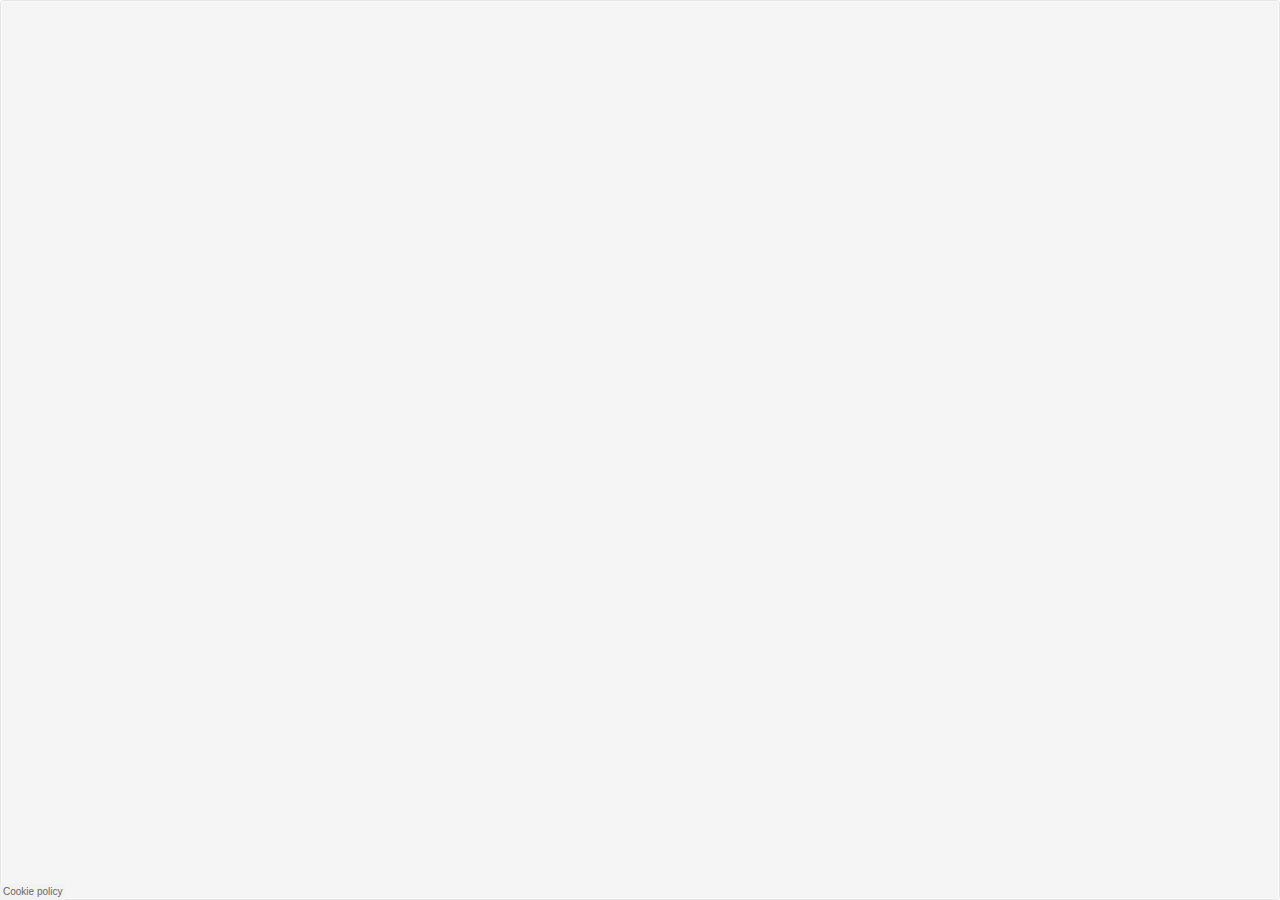
<file: Lovly Wedding - Responsive Wedding Template_files/saved_resource.html>
<!DOCTYPE html>
<!-- saved from url=(0181)https://w.soundcloud.com/player/?url=https%3A//api.soundcloud.com/tracks/102137206&auto_play=true&hide_related=false&show_comments=true&show_user=true&show_reposts=false&visual=true -->
<html lang="en"><head><meta http-equiv="Content-Type" content="text/html; charset=UTF-8"><link rel="dns-prefetch" href="https://api-widget.soundcloud.com/"><link rel="dns-prefetch" href="https://sb.scorecardresearch.com/"><link rel="dns-prefetch" href="https://api.soundcloud.com/"><link rel="dns-prefetch" href="https://visuals.soundcloud.com/"><link rel="dns-prefetch" href="https://va.sndcdn.com/"><link rel="dns-prefetch" href="https://i1.sndcdn.com/"><link rel="dns-prefetch" href="https://i2.sndcdn.com/"><link rel="dns-prefetch" href="https://i3.sndcdn.com/"><link rel="dns-prefetch" href="https://i4.sndcdn.com/"><link rel="dns-prefetch" href="https://w1.sndcdn.com/"><link rel="dns-prefetch" href="https://wis.sndcdn.com/"><link rel="dns-prefetch" href="https://style.sndcdn.com/"><meta http-equiv="X-UA-Compatible" content="IE=edge,chrome=1"><meta name="viewport" content="width=device-width,minimum-scale=1,maximum-scale=1,user-scalable=no"><link rel="canonical" href="https://soundcloud.com/justmusicsouthafrica/matthew-mole-the-wedding-song"><title>SoundCloud Widget</title><!--<base target="_blank">--><base href="." target="_blank"><style type="text/css">.widget{position:absolute;width:100%;height:100%;background-image:url(https://widget.sndcdn.com/assets/images/logo-200x120-a1591e.png);background-repeat:no-repeat;background-position:50%;background-size:100px 60px;border-radius:4px;border:1px solid #e5e5e5;overflow:hidden}@media (max-height:20px){.widget{background:transparent!important;border:0!important;box-shadow:none!important}.cookiePolicy,.progress{display:none}}.left{float:left}.right{float:right}.fixed{position:fixed}.disabled{opacity:.5}.g-arrow{display:block;position:absolute;content:"";width:0;height:0;border-style:solid;border-color:transparent}.g-arrow-top{border-width:0 5px 7px;border-bottom-color:rgba(0,0,0,.8)}.sc-artwork{background-size:cover;background-position:50% 50%;display:inline-block}.sc-artwork.sc-artwork-placeholder-0{background-image:linear-gradient(135deg,#846170,#70929c)}.sc-artwork.sc-artwork-placeholder-1{background-image:linear-gradient(135deg,#846170,#e6846e)}.sc-artwork.sc-artwork-placeholder-2{background-image:linear-gradient(135deg,#846170,#8e8485)}.sc-artwork.sc-artwork-placeholder-3{background-image:linear-gradient(135deg,#70929c,#846170)}.sc-artwork.sc-artwork-placeholder-4{background-image:linear-gradient(135deg,#70929c,#e6846e)}.sc-artwork.sc-artwork-placeholder-5{background-image:linear-gradient(135deg,#70929c,#8e8485)}.sc-artwork.sc-artwork-placeholder-6{background-image:linear-gradient(135deg,#e6846e,#846170)}.sc-artwork.sc-artwork-placeholder-7{background-image:linear-gradient(135deg,#e6846e,#70929c)}.sc-artwork.sc-artwork-placeholder-8{background-image:linear-gradient(135deg,#e6846e,#8e8485)}.sc-artwork.sc-artwork-placeholder-9{background-image:linear-gradient(135deg,#8e8485,#846170)}.sc-artwork.sc-artwork-placeholder-10{background-image:linear-gradient(135deg,#8e8485,#70929c)}.sc-artwork.sc-artwork-placeholder-11{background-image:linear-gradient(135deg,#8e8485,#e6846e)}.g-background-default{background-color:#f5f5f5}.g-border{border:1px solid #d9d9d9}.g-border-top{border-top:1px solid #d9d9d9}.g-border-right{border-right:1px solid #d9d9d9}.g-border-bottom{border-bottom:1px solid #d9d9d9}.g-border-left{border-left:1px solid #d9d9d9}.g-box-full{display:block;width:100%;height:100%;position:relative}*,:after,:before{-webkit-tap-highlight-color:rgba(0,0,0,0);-ms-touch-action:none;box-sizing:border-box}img{display:block}.g-flex-row-centered{display:-ms-flexbox;display:flex;-ms-flex-direction:row;flex-direction:row;-ms-flex-align:center;align-items:center}.g-overlay{white-space:nowrap;background:rgba(0,0,0,.8);border-radius:4px;color:#fff;z-index:100}.g-sc-logo{display:block;width:96px;height:11px;background:url(https://widget.sndcdn.com/assets/images/logo_grey-6e2bad.png) no-repeat 0 0;text-indent:-9999px;text-shadow:0 1px 0 hsla(0,0%,100%,.9)}.g-scrollable{position:relative;overflow:hidden}.g-scrollable-inner{overflow:scroll;padding-right:50%;-webkit-transform:translate3D(0,0,0)}.g-scrollbar{position:absolute;background-color:transparent;border-radius:7px;box-shadow:0 0 1px #fff;transition:background-color .3s linear}.g-scrollbar-visible{background-color:rgba(0,0,0,.3)}.g-scrollbar-horizontal{height:7px;margin-left:2px;bottom:2px;left:0}.g-scrollbar-vertical{width:7px;margin-top:2px;right:2px;top:0}.g-shadow-inset{box-shadow:inset 0 0 0 1px hsla(0,0%,100%,.5)}.g-shadow-top{box-shadow:inset 0 1px 0 0 hsla(0,0%,100%,.5)}.g-shadow-bottom{box-shadow:0 1px 0 0 hsla(0,0%,100%,.5)}.g-text-shadow{text-shadow:0 1px 0 hsla(0,0%,100%,.9)}.g-highlighted .g-text-shadow,.g-text-visual{text-shadow:none}.g-text-visual{padding-left:6px;padding-right:6px;background:rgba(0,0,0,.8);-webkit-font-smoothing:antialiased}.g-text-visual:hover,a.g-text-visual:hover{color:#fff}.g-text-visual.sc-link-light{color:#999}.g-text-visual.sc-link-light:hover{color:#ccc}.g-text-visual.sc-link-dark{color:#fff}a.g-text-visual.sc-link-dark:hover{color:#999}.g-label{cursor:pointer;font-size:12px}.g-input{padding:2px 4px;border:1px solid #ccc;border-radius:3px;outline:none;width:100%;box-sizing:border-box;line-height:18px;font-size:13px}.g-transform-3d{transform-style:preserve-3d}.g-transform-origin__right{transform-origin:right center}.g-all-transitions-200{transition:all .2s ease-in-out}.g-opacity-transition{transition:opacity .2s linear}.g-top-transition{transition:top .2s ease-in-out}.g-bottom-transition{transition:bottom .2s ease-in-out}.g-left-transition{transition:left .2s ease-in-out}.g-transition-transform{transition:transform .2s ease-out}.g-transition-opacity{transition:opacity .2s ease-out}</style><style type="text/css">.sc-ir{border:0;font:0/0 a;text-shadow:none;color:transparent;background-color:transparent}.sc-hidden{display:none!important;visibility:hidden}.sc-visuallyhidden{border:0;clip:rect(0 0 0 0);height:1px;margin:-1px;overflow:hidden;padding:0;position:absolute;width:1px}.sc-visuallyhidden.sc-focusable:active,.sc-visuallyhidden.sc-focusable:focus{clip:auto;height:auto;margin:0;overflow:visible;position:static;width:auto}.sc-invisible{visibility:hidden}.sc-media,.sc-media-body,.sc-media-content{overflow:hidden}.sc-media-image,.sc-media-left{float:left;margin-right:10px}.sc-media-extra,.sc-media-right{float:right;margin-left:10px}.sc-media-extra .sc-artwork,.sc-media-extra img,.sc-media-image .sc-artwork,.sc-media-image img,.sc-media-object{display:block}.sc-text{color:#333}.sc-text-light{color:#999}.sc-text-verylight{color:#ccc}.sc-text-link{color:#38d}.sc-text-orange{color:#f50}.sc-border-dark{border:1px solid #e5e5e5}.sc-border-dark-top{border-top:1px solid #e5e5e5}.sc-border-dark-right{border-right:1px solid #e5e5e5}.sc-border-dark-bottom{border-bottom:1px solid #e5e5e5}.sc-border-dark-left{border-left:1px solid #e5e5e5}.sc-border-light{border:1px solid #f2f2f2}.sc-border-light-top{border-top:1px solid #f2f2f2}.sc-border-light-right{border-right:1px solid #f2f2f2}.sc-border-light-bottom{border-bottom:1px solid #f2f2f2}.sc-border-light-left{border-left:1px solid #f2f2f2}.sc-border-orange{border:1px solid #f50}.sc-border-orange-top{border-top:1px solid #f50}.sc-border-orange-right{border-right:1px solid #f50}.sc-border-orange-bottom{border-bottom:1px solid #f50}.sc-border-orange-left{border-left:1px solid #f50}.sc-truncate{overflow:hidden;white-space:nowrap;text-overflow:ellipsis;word-break:normal}.sc-selection-text{-webkit-user-select:text;-moz-user-select:text;-o-user-select:text;-ms-user-select:text;user-select:text;cursor:auto}.sc-selection-disabled{-webkit-touch-callout:none;-webkit-user-select:none;-moz-user-select:none;-o-user-select:none;-ms-user-select:none;user-select:none;cursor:default;outline:0}.sc-snippet-badge{text-transform:uppercase;font-family:Interstate,Lucida Grande,Lucida Sans Unicode,Lucida Sans,Garuda,Verdana,Tahoma,sans-serif;font-weight:100;font-size:14px;line-height:0;border:1px solid;padding:0 .5em;display:inline;color:#000}.sc-snippet-badge-small{font-size:10px}.sc-snippet-badge-medium{font-size:12px;padding-bottom:1px}.sc-snippet-badge-light{color:#fff}.sc-snippet-badge-grey{color:#999;border-color:#ccc}.sc-snippet-grey-background{background-color:rgba(0,0,0,.1)}.sc-button{display:inline-block;position:relative;height:26px;margin:0;padding:2px 11px 2px 10px;border:1px solid #e5e5e5;border-radius:3px;background-color:#fff;cursor:pointer;color:#333;font-size:14px;line-height:20px;white-space:nowrap;font-family:Interstate,Lucida Grande,Lucida Sans Unicode,Lucida Sans,Garuda,Verdana,Tahoma,sans-serif;font-weight:100;text-align:center;vertical-align:baseline;-webkit-user-select:none;-moz-user-select:none;-ms-user-select:none;box-sizing:border-box}.sc-button-small{font-size:11px;padding:2px 9px 2px 8px;height:22px;line-height:16px}.sc-button-small:not(.sc-button-cta){font-family:Lucida Grande,Lucida Sans Unicode,Lucida Sans,Garuda,Verdana,Tahoma,sans-serif}.sc-button-large{font-size:16px;line-height:18px;padding:10px 15px;height:40px}.sc-button-xlarge{font-size:18px;line-height:18px;padding:13px 15px 12px;height:46px}.sc-button-medium.sc-button-follow:not(.sc-button-stretch-icon){min-width:98px}.sc-button-small.sc-button-follow:not(.sc-button-stretch-icon){min-width:81px}.sc-button-focus,.sc-button:focus,.sc-button:hover{color:#333;outline:0;border-color:#ccc}.sc-button-active,.sc-button-selected{color:#f50}.sc-button-active.sc-button-focus,.sc-button-active:focus,.sc-button-active:hover,.sc-button-selected.sc-button-focus,.sc-button-selected:focus,.sc-button-selected:hover{color:#f50;border:1px solid #f50}.sc-button:visited{color:#333}.sc-button-cta,.sc-button-cta:focus,.sc-button-cta:hover,.sc-button-cta:visited,.sc-button.sc-button-white:focus,.sc-button.sc-button-white:hover{background-color:#f50;border-color:#f50;color:#fff}.sc-button.sc-button-transparent{background:transparent;color:#fff;border-color:#ccc}.sc-button.sc-button-white{background:#fff;color:#f50;border-color:#f50}.sc-button-visual,.sc-button-visual:active,.sc-button-visual:focus,.sc-button-visual:hover,.sc-button-visual:visited{border:1px solid transparent;background:rgba(0,0,0,.6);color:#fff}.sc-button-visual:hover{background:rgba(0,0,0,.7)}.sc-button-visual:active{background:rgba(0,0,0,.8)}.sc-button-selected.sc-button-visual{background:rgba(0,0,0,.9);color:#fff}.sc-button-nostyle,.sc-button-nostyle:active,.sc-button-nostyle:focus,.sc-button-nostyle:hover,.sc-button.sc-button-nostyle:disabled,.sc-button.sc-button-nostyle:disabled:hover{border:0;background:0;transition:none;padding-top:3px;padding-bottom:3px}.sc-button-nostyle:focus{outline:thin dotted}.sc-button.sc-button-translucent:not(.sc-button-cta){background-color:hsla(0,0%,100%,.8);border-color:rgba(0,0,0,.1);background-clip:padding-box;transition:background-color .2s ease-in-out,border-color .2s ease-in-out}.sc-button.sc-button-translucent.sc-button-active:not(.sc-button-cta),.sc-button.sc-button-translucent:not(.sc-button-cta):focus,.sc-button.sc-button-translucent:not(.sc-button-cta):hover{background-color:#fff;border-color:rgba(0,0,0,.3)}.sc-button.sc-button-translucent.sc-button-disabled,.sc-button.sc-button-translucent.sc-button-disabled:focus,.sc-button.sc-button-translucent.sc-button-disabled:hover,.sc-button.sc-button-translucent:disabled,.sc-button.sc-button-translucent:disabled:focus,.sc-button.sc-button-translucent:disabled:hover{transition:none;background-color:hsla(0,0%,100%,.8);border-color:rgba(0,0,0,.1);color:#333;opacity:.5}.sc-button.sc-button-translucent.sc-button-disabled:before,.sc-button.sc-button-translucent.sc-button-disabled:focus:before,.sc-button.sc-button-translucent.sc-button-disabled:hover:before,.sc-button.sc-button-translucent:disabled:before,.sc-button.sc-button-translucent:disabled:focus:before,.sc-button.sc-button-translucent:disabled:hover:before{opacity:1}.sc-button-lightfg,.sc-button-lightfg:hover,.sc-button-lightfg:visited{color:#fff}.sc-button-lightfg:active,.sc-button-lightfg:focus{color:#ccc;outline:0}.sc-button-disabled,.sc-button-disabled:focus,.sc-button-disabled:hover,.sc-button.sc-pending,.sc-button.sc-pending:focus,.sc-button.sc-pending:hover,.sc-button:disabled,.sc-button:disabled:hover{background-color:#f2f2f2;border-color:#e5e5e5;color:#ccc;cursor:default}.sc-button-disabled:before,.sc-button:disabled:before{opacity:.3}.sc-button.sc-pending,.sc-button.sc-pending:focus,.sc-button.sc-pending:hover{color:#bbb;pointer-events:none;background-color:#eee}.sc-button-alt-labels{visibility:hidden;display:inline-block;line-height:0}.sc-button-label-alt:before,.sc-button-label-default:before,.sc-button-label-hover:before{white-space:pre;content:"A"}.sc-button-label-default,.sc-button:hover .sc-button-label-hover{visibility:visible}.sc-button:hover .sc-button-label-default{visibility:hidden}@font-face{font-family:Interstate;src:local("\2601"),url([data-uri]) format("woff");font-weight:100}.sc-font-light{font-family:Interstate,Lucida Grande,Lucida Sans Unicode,Lucida Sans,Garuda,Verdana,Tahoma,sans-serif;font-weight:100}@font-face{font-family:InterstateSound Tnum;src:local("\2601"),url([data-uri]) format("woff");font-weight:400}.sc-font-tabular{font-family:InterstateSound Tnum,Interstate,Lucida Grande,Lucida Sans Unicode,Lucida Sans,Garuda,Verdana,Tahoma,sans-serif}a,a:visited{color:#38d;text-decoration:none}a.sc-link-dark,a:hover{color:#333}a.sc-link-medium{color:#666}a.sc-link-light{color:#999}a.sc-link-verylight{color:#ccc}a.sc-link-white{color:#fff}a.sc-link-dark:hover,a.sc-link-medium:hover{color:#000}a.sc-link-light:hover{color:#333}a.sc-link-verylight:hover{color:#999}a.sc-link-white:hover{color:#fff}ol,ul{padding:0;margin:0 0 18px 25px}ol ol,ol ul,ul ol,ul ul{margin-bottom:0}ul{list-style:disc}ol{list-style:decimal}.sc-list-nostyle{list-style:none;margin:0}.sc-list-bullet{list-style:outside url([data-uri]);margin-left:15px}.sc-background-orange{background-color:#f50;background-image:linear-gradient(180deg,#f70 0,#f30)}.sc-background-blue{background-color:#38d}.sc-background-darkgrey{background-color:#333}.sc-background-grey{background-color:#666}.sc-background-lightgrey{background-color:#999}.sc-background-white{background-color:#fff}.sc-background-dark{background-color:#e5e5e5}.sc-background-light{background-color:#f2f2f2}.sc-button-block,.sc-button-buy,.sc-button-camera,.sc-button-delete,.sc-button-download,.sc-button-edit,.sc-button-like,.sc-button-message,.sc-button-moderate,.sc-button-more,.sc-button-pageleft,.sc-button-pageright,.sc-button-queue,.sc-button-reply,.sc-button-repost,.sc-button-share,.sc-button-startstation,.sc-button-thumbdown,.sc-button-thumbup,.sc-button-upload{text-indent:19px}.sc-button-addtoset{text-indent:20px}.sc-button-addtoset:before,.sc-button-block:before,.sc-button-buy:before,.sc-button-camera:before,.sc-button-delete:before,.sc-button-download:before,.sc-button-edit:before,.sc-button-instagram:before,.sc-button-like:before,.sc-button-message:before,.sc-button-moderate:before,.sc-button-more:before,.sc-button-pageleft:before,.sc-button-pageright:before,.sc-button-pc:before,.sc-button-queue:before,.sc-button-reply:before,.sc-button-repost:before,.sc-button-share:before,.sc-button-startstation:before,.sc-button-thumbdown:before,.sc-button-thumbup:before,.sc-button-upload:before{content:"";display:block;position:absolute;background-repeat:no-repeat;background-position:50%;width:20px;height:20px;top:0;bottom:0;margin:auto 0;left:4px}.sc-button-addtoset:before,.sc-button-like:before{left:5px}.sc-button-small:before{width:20px;height:20px}.sc-button-small.sc-button-like:before{background-size:16px 16px;background-image:url([data-uri])}.sc-button-small.sc-button-share:before{background-size:16px 16px;background-image:url([data-uri])}.sc-button-small.sc-button-selected.sc-button-like.sc-button-lightfg:before,.sc-button-small.sc-button-selected.sc-button-like.sc-button-visual:before,.sc-button-small.sc-button-selected.sc-button-like:before{background-size:16px 16px;background-image:url([data-uri])}.sc-button-small.sc-button-selected.sc-button-like.sc-button-lightfg:focus:before{background-size:16px 16px;background-image:url([data-uri])}.sc-button-small.sc-button-selected.sc-button-repost.sc-button-lightfg:before,.sc-button-small.sc-button-selected.sc-button-repost.sc-button-visual:before,.sc-button-small.sc-button-selected.sc-button-repost:before{background-size:16px 16px;background-image:url([data-uri])}.sc-button-small.sc-button-selected.sc-button-repost.sc-button-lightfg:focus:before{background-size:16px 16px;background-image:url([data-uri])}.sc-button-small.sc-button-active.sc-button-share:before,.sc-button-small.sc-button-selected.sc-button-share.sc-button-lightfg:before,.sc-button-small.sc-button-selected.sc-button-share.sc-button-visual:before{background-size:16px 16px;background-image:url([data-uri])}.sc-button-small.sc-button-selected.sc-button-share.sc-button-lightfg:focus:before{background-size:16px 16px;background-image:url([data-uri])}.sc-button-small.sc-button-active.sc-button-more:before,.sc-button-small.sc-button-selected.sc-button-more:before{background-size:14px 4px;background-image:url([data-uri])}.sc-button-small.sc-button-active.sc-button-queue:before,.sc-button-small.sc-button-selected.sc-button-queue:before{background-size:16px 16px;background-image:url([data-uri])}.sc-button-small.sc-button-like.sc-button-lightfg:before,.sc-button-small.sc-button-like.sc-button-visual:before{background-size:16px 16px;background-image:url([data-uri])}.sc-button-small.sc-button-like.sc-button-lightfg:focus:before{background-size:16px 16px;background-image:url([data-uri])}.sc-button-small.sc-button-addtoset:before{background-size:16px 16px;background-image:url([data-uri])}.sc-button-small.sc-button-block:before{background-size:12px 12px;background-image:url([data-uri])}.sc-button-small.sc-button-camera:before{background-size:15px 12px;background-image:url([data-uri])}.sc-button-small.sc-button-delete:before{background-size:16px 16px;background-image:url([data-uri])}.sc-button-small.sc-button-download:before{background-size:16px 16px;background-image:url([data-uri])}.sc-button-small.sc-button-upload:before{background-size:16px 16px;background-image:url([data-uri])}.sc-button-small.sc-button-edit:before{background-size:16px 16px;background-image:url([data-uri])}.sc-button-small.sc-button-more:before{background-size:14px 4px;background-image:url([data-uri])}.sc-button-small.sc-button-queue:before{background-size:16px 16px;background-image:url([data-uri])}.sc-button-small.sc-button-repost:before{background-size:16px 16px;background-image:url([data-uri])}.sc-button-small.sc-button-startstation:before{background-size:16px 12px;background-image:url([data-uri])}.sc-button-small.sc-button-block.sc-button-selected:before{background-size:12px 12px;background-image:url([data-uri])}.sc-button-small.sc-button-more.sc-button-lightfg:before{background-size:14px 4px;background-image:url([data-uri])}.sc-button-small.sc-button-more.sc-button-lightfg:focus:before{background-size:14px 4px;background-image:url([data-uri])}.sc-button-small.sc-button-startstation.sc-button-lightfg:before{background-size:16px 12px;background-image:url([data-uri])}.sc-button-small.sc-button-thumbdown:before{background-image:url([data-uri])}.sc-button-small.sc-button-thumbup:before{background-image:url([data-uri])}.sc-button-small.sc-button-moderate:before{background-image:url([data-uri])}.sc-button-small.sc-button-pageleft:before{background-image:url([data-uri])}.sc-button-small.sc-button-pageright:before{background-image:url([data-uri])}.sc-button-small.sc-button-reply:before{background-image:url([data-uri])}.sc-button-small.sc-button-buy:before{background-image:url([data-uri])}.sc-button-small.sc-button-lightfg.sc-button-repost:before,.sc-button-small.sc-button-visual.sc-button-repost:before{background-size:16px 16px;background-image:url([data-uri])}.sc-button-small.sc-button-visual.sc-button-download:before{background-size:16px 16px;background-image:url([data-uri])}.sc-button-small.sc-button-visual.sc-button-share:before{background-size:16px 16px;background-image:url([data-uri])}.sc-button-small.sc-button-lightfg.sc-button-share:focus:before{background-size:16px 16px;background-image:url([data-uri])}.sc-button-small.sc-button-lightfg.sc-button-download:focus:before{background-size:16px 16px;background-image:url([data-uri])}.sc-button-small.sc-button-lightfg.sc-button-repost:focus:before{background-size:16px 16px;background-image:url([data-uri])}.sc-button-small.sc-button-lightfg.sc-button-buy:before,.sc-button-small.sc-button-visual.sc-button-buy:before{background-image:url([data-uri])}@media(-webkit-min-device-pixel-ratio:2),(min-resolution:2dppx),(min-resolution:192dpi){.sc-button-small.sc-button-buy:before{background-size:15px 15px;background-image:url([data-uri])}.sc-button-small.sc-button-buy.sc-button-lightfg:before,.sc-button-small.sc-button-buy.sc-button-visual:before{background-size:15px 15px;background-image:url([data-uri])}.sc-button-small.sc-button-pageleft:before{background-size:16px 16px;background-image:url([data-uri])}.sc-button-small.sc-button-pageright:before{background-size:16px 16px;background-image:url([data-uri])}}.sc-button-medium.sc-button-addtoset,.sc-button-medium.sc-button-block,.sc-button-medium.sc-button-camera,.sc-button-medium.sc-button-delete,.sc-button-medium.sc-button-download,.sc-button-medium.sc-button-edit,.sc-button-medium.sc-button-instagram,.sc-button-medium.sc-button-like,.sc-button-medium.sc-button-message,.sc-button-medium.sc-button-moderate,.sc-button-medium.sc-button-pageleft,.sc-button-medium.sc-button-pageright,.sc-button-medium.sc-button-pc,.sc-button-medium.sc-button-reply,.sc-button-medium.sc-button-repost,.sc-button-medium.sc-button-share,.sc-button-medium.sc-button-start-station{text-indent:19px}.sc-button-medium.sc-button-block:before,.sc-button-medium.sc-button-camera:before,.sc-button-medium.sc-button-delete:before,.sc-button-medium.sc-button-download:before,.sc-button-medium.sc-button-edit:before,.sc-button-medium.sc-button-instagram:before,.sc-button-medium.sc-button-like:before,.sc-button-medium.sc-button-message:before,.sc-button-medium.sc-button-moderate:before,.sc-button-medium.sc-button-pc:before,.sc-button-medium.sc-button-reply:before,.sc-button-medium.sc-button-repost:before,.sc-button-medium.sc-button-share:before,.sc-button-medium.sc-button-startstation:before{left:5px}.sc-button-medium.sc-button-addtoset:before{left:6px}.sc-button-medium.sc-button-edit:before{top:1px}.sc-button-medium.sc-button-addtoset:before{background-size:16px 16px;background-image:url([data-uri])}.sc-button-medium.sc-button-block:before{background-size:12px 12px;background-image:url([data-uri])}.sc-button-medium.sc-button-camera:before{background-size:15px 12px;background-image:url([data-uri])}.sc-button-medium.sc-button-edit:before{background-size:20px 20px;background-image:url([data-uri])}.sc-button-medium.sc-button-instagram:before{background-image:url([data-uri])}.sc-button-medium.sc-button-delete:before{background-size:18px 18px;background-image:url([data-uri])}.sc-button-medium.sc-button-download:before{background-size:16px 16px;background-image:url([data-uri])}.sc-button-medium.sc-button-upload:before{background-size:16px 16px;background-image:url([data-uri])}.sc-button-medium.sc-button-like:before{background-size:16px 16px;background-image:url([data-uri])}.sc-button-medium.sc-button-message:before{background-size:16px 16px;background-image:url([data-uri])}.sc-button-medium.sc-button-queue:before{background-size:16px 16px;background-image:url([data-uri])}.sc-button-medium.sc-button-more:before{background-size:14px 4px;background-image:url([data-uri])}.sc-button-medium.sc-button-pageleft:before{background-image:url([data-uri])}.sc-button-medium.sc-button-pageright:before{background-image:url([data-uri])}.sc-button-medium.sc-button-pc:before{background-image:url([data-uri])}.sc-button-medium.sc-button-reply:before{background-image:url([data-uri])}.sc-button-medium.sc-button-repost:before{background-size:16px 16px;background-image:url([data-uri])}.sc-button-medium.sc-button-share:before{background-size:16px 16px;background-image:url([data-uri])}.sc-button-medium.sc-button-startstation:before{background-size:16px 12px;background-image:url([data-uri])}.sc-button-active.sc-button-medium.sc-button-more:before,.sc-button-selected.sc-button-medium.sc-button-more:before{background-size:14px 4px;background-image:url([data-uri])}.sc-button-medium.sc-button-block.sc-button-selected:before{background-size:12px 12px;background-image:url([data-uri])}.sc-button-medium.sc-button-addtoset.sc-button-lightfg:before{background-size:16px 16px;background-image:url([data-uri])}.sc-button-medium.sc-button-camera.sc-button-lightfg:before{background-size:15px 12px;background-image:url([data-uri])}.sc-button-medium.sc-button-download.sc-button-lightfg:before{background-size:16px 16px;background-image:url([data-uri])}.sc-button-medium.sc-button-like.sc-button-lightfg:before{background-size:16px 16px;background-image:url([data-uri])}.sc-button-medium.sc-button-more.sc-button-lightfg:before{background-size:14px 4px;background-image:url([data-uri])}.sc-button-medium.sc-button-queue.sc-button-lightfg:before{background-image:url([data-uri])}.sc-button-medium.sc-button-repost.sc-button-lightfg:before{background-size:16px 16px;background-image:url([data-uri])}.sc-button-medium.sc-button-share.sc-button-lightfg:before{background-size:16px 16px;background-image:url([data-uri])}.sc-button-medium.sc-button-startstation.sc-button-lightfg:before{background-size:16px 12px;background-image:url([data-uri])}.sc-button-medium.sc-button-addtoset.sc-button-lightfg:focus:before{background-size:16px 16px;background-image:url([data-uri])}.sc-button-medium.sc-button-camera.sc-button-lightfg:focus:before{background-size:15px 12px;background-image:url([data-uri])}.sc-button-medium.sc-button-download.sc-button-lightfg:focus:before{background-size:16px 16px;background-image:url([data-uri])}.sc-button-medium.sc-button-like.sc-button-lightfg:focus:before{background-size:16px 16px;background-image:url([data-uri])}.sc-button-medium.sc-button-more.sc-button-lightfg:focus:before{background-size:14px 4px;background-image:url([data-uri])}.sc-button-medium.sc-button-queue.sc-button-lightfg:before{background-size:16px 16px;background-image:url([data-uri])}.sc-button-medium.sc-button-repost.sc-button-lightfg:focus:before{background-size:16px 16px;background-image:url([data-uri])}.sc-button-medium.sc-button-share.sc-button-lightfg:focus:before{background-size:16px 16px;background-image:url([data-uri])}.sc-button-medium.sc-button-startstation.sc-button-lightfg:focus:before{background-size:16px 12px;background-image:url([data-uri])}.sc-button-selected.sc-button-medium.sc-button-like:before{background-size:16px 16px;background-image:url([data-uri])}.sc-button-selected.sc-button-medium.sc-button-repost:before{background-size:16px 16px;background-image:url([data-uri])}.sc-button-selected.sc-button-medium.sc-button-like:active:before,.sc-button-selected.sc-button-medium.sc-button-like:focus:before{background-size:16px 16px;background-image:url([data-uri])}.sc-button-selected.sc-button-medium.sc-button-repost:active:before,.sc-button-selected.sc-button-medium.sc-button-repost:focus:before{background-size:16px 16px;background-image:url([data-uri])}@media(-webkit-min-device-pixel-ratio:2),(min-resolution:2dppx),(min-resolution:192dpi){.sc-button-medium.sc-button-pageleft:before{background-size:16px 16px;background-image:url([data-uri])}.sc-button-medium.sc-button-pageright:before{background-size:16px 16px;background-image:url([data-uri])}}.sc-button-medium.sc-button-icon,.sc-button-small.sc-button-icon{text-align:left;text-indent:-100000px}.sc-button-small.sc-button-icon:not(.sc-button-stretch-icon),.sc-button-small.sc-button-responsive:not(.sc-button-stretch-icon){min-width:25px}.sc-button-medium.sc-button-icon:not(.sc-button-stretch-icon),.sc-button-medium.sc-button-responsive:not(.sc-button-stretch-icon){min-width:31px}.sc-button-small.sc-button-icon:not(.sc-button-stretch-icon):before{left:1px}.sc-button-medium.sc-button-icon:not(.sc-button-stretch-icon):before{left:4px}.sc-ministats{display:inline-block;font-family:InterstateSound Tnum,Interstate,Lucida Grande,Lucida Sans Unicode,Lucida Sans,Garuda,Verdana,Tahoma,sans-serif;font-weight:100;color:#999}a.sc-ministats{color:#999}a.sc-ministats:hover{color:#333}.sc-ministats-small{color:#999;font-size:11px;line-height:12px}.sc-ministats-medium{font-size:12px;line-height:16px}.sc-ministats-large{font-size:18px;line-height:20px;color:#333}a.sc-ministats-large{color:#333}.sc-ministats-inverted,a.sc-ministats-inverted,a.sc-ministats-inverted:hover{color:#fff}.sc-ministats:before{display:inline-block;content:"";width:16px;height:16px;vertical-align:top;background-repeat:no-repeat;background-position:50%}.sc-ministats.sc-ministats-small:before{width:16px;height:12px}.sc-ministats.sc-ministats-large:before{width:20px;height:20px}.sc-ministats-text:before{display:none}.sc-ministats-small.sc-ministats-plays:before{background-size:16px 16px;background-image:url([data-uri])}.sc-ministats-small.sc-ministats-likes:before{background-size:16px 16px;background-image:url([data-uri])}.sc-ministats-small.sc-ministats-comments:before{background-size:16px 16px;background-image:url([data-uri])}.sc-ministats-small.sc-ministats-reposts:before{background-size:16px 16px;background-image:url([data-uri])}.sc-ministats-small.sc-ministats-downloads:before{background-size:16px 16px;background-image:url([data-uri])}.sc-ministats-small.sc-ministats-followers:before{background-size:16px 16px;background-image:url([data-uri])}.sc-ministats-small.sc-ministats-plays.sc-ministats-inverted:before{background-size:16px 16px;background-image:url([data-uri])}.sc-ministats-small.sc-ministats-likes.sc-ministats-inverted:before{background-size:16px 16px;background-image:url([data-uri])}.sc-ministats-small.sc-ministats-comments.sc-ministats-inverted:before{background-size:16px 16px;background-image:url([data-uri])}.sc-ministats-small.sc-ministats-reposts.sc-ministats-inverted:before{background-size:16px 16px;background-image:url([data-uri])}.sc-ministats-small.sc-ministats-followers.sc-ministats-inverted:before{background-size:16px 16px;background-image:url([data-uri])}.sc-ministats-small.sc-ministats-sounds:before{background-size:16px 16px;background-image:url([data-uri])}.sc-ministats-small.sc-ministats-sounds.sc-ministats-inverted:before{background-size:16px 16px;background-image:url([data-uri])}.sc-ministats-medium.sc-ministats-plays:before{background-size:16px 16px;background-image:url([data-uri])}.sc-ministats-medium.sc-ministats-likes:before{background-size:16px 16px;background-image:url([data-uri])}.sc-ministats-medium.sc-ministats-comments:before{background-size:16px 16px;background-image:url([data-uri])}.sc-ministats-medium.sc-ministats-reposts:before{background-size:16px 16px;background-image:url([data-uri])}.sc-ministats-medium.sc-ministats-downloads:before{background-size:16px 16px;background-image:url([data-uri])}.sc-ministats-large.sc-ministats-followers:before{background-size:22px 22px;background-image:url([data-uri])}.sc-ministats-large.sc-ministats-sounds:before{background-size:28px 28px;background-image:url([data-uri])}.sc-ministats-large.sc-ministats-sets:before{background-image:url([data-uri])}.sc-ministats-group{list-style:none;margin:0}.sc-ministats-group:after,.sc-ministats-group:before{content:"";display:table}.sc-ministats-group:after{clear:both}.sc-ministats-group>.sc-ministats-item{float:left}.sc-ministats-group .sc-ministats{margin-top:5px;margin-bottom:5px;margin-right:7px;padding-right:6px}.sc-ministats-group .sc-ministats-small{margin-right:5px;padding-right:4px}.sc-ministats-group .sc-ministats-large{margin-right:11px;padding-right:10px}.sc-ministats-group .sc-ministats-inverted{border-color:#fff}.sc-ministats-group>.sc-ministats-item:last-child .sc-ministats{margin-right:0;padding-right:0}/*! normalize.css v2.0.1 | MIT License | git.io/normalize */article,aside,details,figcaption,figure,footer,header,hgroup,nav,section,summary{display:block}audio,canvas,video{display:inline-block}audio:not([controls]){display:none;height:0}[hidden]{display:none}html{font-family:sans-serif;-webkit-text-size-adjust:100%;-ms-text-size-adjust:100%}body{margin:0;padding:0}a:focus{outline:thin dotted}a:active,a:hover{outline:0}h1{font-size:2em}abbr[title]{border-bottom:1px dotted}b,strong{font-weight:700}dfn{font-style:italic}mark{background:#ff0;color:#000}code,kbd,pre,samp{font-family:monospace,serif;font-size:1em}pre{white-space:pre;white-space:pre-wrap;word-wrap:break-word}q{quotes:"\201C" "\201D" "\2018" "\2019"}small{font-size:80%}sub,sup{font-size:75%;line-height:0;position:relative;vertical-align:baseline}sup{top:-.5em}sub{bottom:-.25em}img{border:0}svg:not(:root){overflow:hidden}figure{margin:0}fieldset{border:1px solid silver;margin:0 2px;padding:.35em .625em .75em}legend{border:0;padding:0}button,input,select,textarea{font-family:inherit;font-size:100%;margin:0}button,input{line-height:normal}button,html input[type=button],input[type=reset],input[type=submit]{-webkit-appearance:button;cursor:pointer}button[disabled],input[disabled]{cursor:default}input[type=checkbox],input[type=radio]{box-sizing:border-box;padding:0}input[type=search]{-webkit-appearance:textfield;box-sizing:content-box}input[type=search]::-webkit-search-cancel-button,input[type=search]::-webkit-search-decoration{-webkit-appearance:none}button::-moz-focus-inner,input::-moz-focus-inner{border:0;padding:0}textarea{overflow:auto;vertical-align:top}table{border-collapse:collapse;border-spacing:0}body{font:12px/1.4 Lucida Grande,Lucida Sans Unicode,Lucida Sans,Garuda,Verdana,Tahoma,sans-serif;color:#333}.sc-type-h1,.sc-type-h2,.sc-type-h3,.sc-type-h4,.sc-type-h5,.sc-type-h6,h1,h2,h3,h4,h5,h6{font-family:Interstate,Lucida Grande,Lucida Sans Unicode,Lucida Sans,Garuda,Verdana,Tahoma,sans-serif;font-weight:400;margin:18px 0 0;line-height:1.3}.sc-type-h1:first-child,.sc-type-h2:first-child,.sc-type-h3:first-child,.sc-type-h4:first-child,.sc-type-h5:first-child,.sc-type-h6:first-child,h1:first-child,h2:first-child,h3:first-child,h4:first-child,h5:first-child,h6:first-child{margin-top:0}.sc-type-h1,h1{font-size:32px}.sc-type-h2,h2{font-size:16px}.sc-type-h3,h3{font-size:14px}.sc-type-h4,h4{margin-top:0}p{margin:0 0 10px}hr{background:#ccc;position:relative;height:1px;margin:18px 0 17px;border:0;width:100%}b,strong{font-weight:400}code,pre{font-family:Monaco,Courier New,monospace,serif;font-size:1em}.sc-type-small{font-size:14px}.sc-type-medium,.sc-type-small{font-family:Interstate,Lucida Grande,Lucida Sans Unicode,Lucida Sans,Garuda,Verdana,Tahoma,sans-serif;font-weight:100}.sc-type-medium{font-size:16px}.sc-type-large{font-size:18px;font-family:Interstate,Lucida Grande,Lucida Sans Unicode,Lucida Sans,Garuda,Verdana,Tahoma,sans-serif;font-weight:100}.sc-type-light{font-weight:100;color:#999}.sc-type-h1>.sc-type-light,h1>.sc-type-light{font-size:16px}.sc-type-h2>.sc-type-light,h2>.sc-type-light{font-size:14px}.sc-type-h3>.sc-type-light,h3>.sc-type-light{font:12px/1.4 Lucida Grande,Lucida Sans Unicode,Lucida Sans,Garuda,Verdana,Tahoma,sans-serif}.sc-social-logo,.sc-social-logo-interactive.sc-social-logo:after,.sc-social-logo-interactive .sc-social-logo:after,.sc-social-logo-interactive.sc-social-logo:before,.sc-social-logo-interactive .sc-social-logo:before{display:inline-block;width:16px;height:16px;background:url([data-uri]) no-repeat 50% 50%;vertical-align:top;text-indent:16px;white-space:nowrap;overflow:hidden;background-size:16px 16px}.sc-social-logo-interactive.sc-social-logo,.sc-social-logo-interactive .sc-social-logo{position:relative;background:0}.sc-social-logo-interactive.sc-social-logo:after,.sc-social-logo-interactive .sc-social-logo:after,.sc-social-logo-interactive.sc-social-logo:before,.sc-social-logo-interactive .sc-social-logo:before{content:"";transition:opacity .2s;position:absolute;top:0;left:0}.sc-social-logo-interactive.sc-social-logo:after,.sc-social-logo-interactive .sc-social-logo:after{opacity:0}.sc-social-logo-interactive.sc-social-logo:focus:after,.sc-social-logo-interactive.sc-social-logo:hover:after,.sc-social-logo-interactive:focus .sc-social-logo:after,.sc-social-logo-interactive:hover .sc-social-logo:after{opacity:1}.sc-social-logo-interactive.sc-social-logo:focus:before,.sc-social-logo-interactive.sc-social-logo:hover:before,.sc-social-logo-interactive:focus .sc-social-logo:before,.sc-social-logo-interactive:hover .sc-social-logo:before{transition-delay:.1s;opacity:0}.sc-social-logo-bandcamp,.sc-social-logo-bandcamp.sc-social-logo-interactive:after,.sc-social-logo-interactive .sc-social-logo-bandcamp:after{background-image:url([data-uri])}.sc-social-logo-bandsintown,.sc-social-logo-bandsintown.sc-social-logo-interactive:after,.sc-social-logo-interactive .sc-social-logo-bandsintown:after{background-image:url([data-uri])}.sc-social-logo-discogs,.sc-social-logo-discogs.sc-social-logo-interactive:after,.sc-social-logo-interactive .sc-social-logo-discogs:after{background-image:url([data-uri])}.sc-social-logo-email,.sc-social-logo-email.sc-social-logo-interactive:after,.sc-social-logo-interactive .sc-social-logo-email:after{background-image:url([data-uri])}.sc-social-logo-facebook,.sc-social-logo-facebook.sc-social-logo-interactive:after,.sc-social-logo-interactive .sc-social-logo-facebook:after{background-image:url([data-uri])}.sc-social-logo-flickr,.sc-social-logo-flickr.sc-social-logo-interactive:after,.sc-social-logo-interactive .sc-social-logo-flickr:after{background-image:url([data-uri])}.sc-social-logo-googleplus,.sc-social-logo-googleplus.sc-social-logo-interactive:after,.sc-social-logo-interactive .sc-social-logo-googleplus:after{background-image:url([data-uri])}.sc-social-logo-instagram,.sc-social-logo-instagram.sc-social-logo-interactive:after,.sc-social-logo-interactive .sc-social-logo-instagram:after{background-image:url([data-uri])}.sc-social-logo-interactive .sc-social-logo-itunespodcast:after,.sc-social-logo-itunespodcast,.sc-social-logo-itunespodcast.sc-social-logo-interactive:after{background-image:url([data-uri])}.sc-social-logo-interactive .sc-social-logo-lastfm:after,.sc-social-logo-lastfm,.sc-social-logo-lastfm.sc-social-logo-interactive:after{background-image:url([data-uri])}.sc-social-logo-interactive .sc-social-logo-mixcloud:after,.sc-social-logo-mixcloud,.sc-social-logo-mixcloud.sc-social-logo-interactive:after{background-image:url([data-uri])}.sc-social-logo-interactive .sc-social-logo-pinterest:after,.sc-social-logo-pinterest,.sc-social-logo-pinterest.sc-social-logo-interactive:after{background-image:url([data-uri])}.sc-social-logo-interactive .sc-social-logo-residentadvisor:after,.sc-social-logo-residentadvisor,.sc-social-logo-residentadvisor.sc-social-logo-interactive:after{background-image:url([data-uri])}.sc-social-logo-interactive .sc-social-logo-reverbnation:after,.sc-social-logo-reverbnation,.sc-social-logo-reverbnation.sc-social-logo-interactive:after{background-image:url([data-uri])}.sc-social-logo-interactive .sc-social-logo-soundcloud:after,.sc-social-logo-soundcloud,.sc-social-logo-soundcloud.sc-social-logo-interactive:after{background-image:url([data-uri])}.sc-social-logo-interactive .sc-social-logo-snapchat:after,.sc-social-logo-snapchat,.sc-social-logo-snapchat.sc-social-logo-interactive:after{background-image:url([data-uri])}.sc-social-logo-interactive .sc-social-logo-songkick:after,.sc-social-logo-songkick,.sc-social-logo-songkick.sc-social-logo-interactive:after{background-image:url([data-uri])}.sc-social-logo-interactive .sc-social-logo-spotify:after,.sc-social-logo-spotify,.sc-social-logo-spotify.sc-social-logo-interactive:after{background-image:url([data-uri])}.sc-social-logo-interactive .sc-social-logo-tumblr:after,.sc-social-logo-tumblr,.sc-social-logo-tumblr.sc-social-logo-interactive:after{background-image:url([data-uri])}.sc-social-logo-interactive .sc-social-logo-twitter:after,.sc-social-logo-twitter,.sc-social-logo-twitter.sc-social-logo-interactive:after{background-image:url([data-uri])}.sc-social-logo-interactive .sc-social-logo-vimeo:after,.sc-social-logo-vimeo,.sc-social-logo-vimeo.sc-social-logo-interactive:after{background-image:url([data-uri])}.sc-social-logo-interactive .sc-social-logo-vkontakte:after,.sc-social-logo-vkontakte,.sc-social-logo-vkontakte.sc-social-logo-interactive:after{background-image:url([data-uri])}.sc-social-logo-interactive .sc-social-logo-youtube:after,.sc-social-logo-youtube,.sc-social-logo-youtube.sc-social-logo-interactive:after{background-image:url([data-uri])}.sc-social-logo-square{background-image:url([data-uri])}.sc-social-logo-square.sc-social-logo-bandcamp{background-image:url([data-uri])}.sc-social-logo-square.sc-social-logo-bandsintown{background-image:url([data-uri])}.sc-social-logo-square.sc-social-logo-discogs{background-image:url([data-uri])}.sc-social-logo-square.sc-social-logo-email{background-image:url([data-uri])}.sc-social-logo-square.sc-social-logo-facebook{background-image:url([data-uri])}.sc-social-logo-square.sc-social-logo-flickr{background-image:url([data-uri])}.sc-social-logo-square.sc-social-logo-googleplus{background-image:url([data-uri])}.sc-social-logo-square.sc-social-logo-instagram{background-image:url([data-uri])}.sc-social-logo-square.sc-social-logo-itunespodcast{background-image:url([data-uri])}.sc-social-logo-square.sc-social-logo-lastfm{background-image:url([data-uri])}.sc-social-logo-square.sc-social-logo-mixcloud{background-image:url([data-uri])}.sc-social-logo-square.sc-social-logo-pinterest{background-image:url([data-uri])}.sc-social-logo-square.sc-social-logo-residentadvisor{background-image:url([data-uri])}.sc-social-logo-square.sc-social-logo-reverbnation{background-image:url([data-uri])}.sc-social-logo-square.sc-social-logo-soundcloud{background-image:url([data-uri])}.sc-social-logo-square.sc-social-logo-snapchat{background-image:url([data-uri])}.sc-social-logo-square.sc-social-logo-songkick{background-image:url([data-uri])}.sc-social-logo-square.sc-social-logo-spotify{background-image:url([data-uri])}.sc-social-logo-square.sc-social-logo-tumblr{background-image:url([data-uri])}.sc-social-logo-square.sc-social-logo-twitter{background-image:url([data-uri])}.sc-social-logo-square.sc-social-logo-vimeo{background-image:url([data-uri])}.sc-social-logo-square.sc-social-logo-vkontakte{background-image:url([data-uri])}.sc-social-logo-square.sc-social-logo-youtube{background-image:url([data-uri])}.sc-social-logo-interactive.sc-social-logo:before,.sc-social-logo-interactive .sc-social-logo:before,.sc-social-logo-mono.sc-social-logo{background-image:url([data-uri])}.sc-social-logo-interactive.sc-social-logo-bandcamp:before,.sc-social-logo-interactive .sc-social-logo-bandcamp:before,.sc-social-logo-mono.sc-social-logo-bandcamp{background-image:url([data-uri])}.sc-social-logo-interactive.sc-social-logo-bandsintown:before,.sc-social-logo-interactive .sc-social-logo-bandsintown:before,.sc-social-logo-mono.sc-social-logo-bandsintown{background-image:url([data-uri])}.sc-social-logo-interactive.sc-social-logo-discogs:before,.sc-social-logo-interactive .sc-social-logo-discogs:before,.sc-social-logo-mono.sc-social-logo-discogs{background-image:url([data-uri])}.sc-social-logo-interactive.sc-social-logo-email:before,.sc-social-logo-interactive .sc-social-logo-email:before,.sc-social-logo-mono.sc-social-logo-email{background-image:url([data-uri])}.sc-social-logo-interactive.sc-social-logo-facebook:before,.sc-social-logo-interactive .sc-social-logo-facebook:before,.sc-social-logo-mono.sc-social-logo-facebook{background-image:url([data-uri])}.sc-social-logo-interactive.sc-social-logo-flickr:before,.sc-social-logo-interactive .sc-social-logo-flickr:before,.sc-social-logo-mono.sc-social-logo-flickr{background-image:url([data-uri])}.sc-social-logo-interactive.sc-social-logo-googleplus:before,.sc-social-logo-interactive .sc-social-logo-googleplus:before,.sc-social-logo-mono.sc-social-logo-googleplus{background-image:url([data-uri])}.sc-social-logo-interactive.sc-social-logo-instagram:before,.sc-social-logo-interactive .sc-social-logo-instagram:before,.sc-social-logo-mono.sc-social-logo-instagram{background-image:url([data-uri])}.sc-social-logo-interactive.sc-social-logo-itunespodcast:before,.sc-social-logo-interactive .sc-social-logo-itunespodcast:before,.sc-social-logo-mono.sc-social-logo-itunespodcast{background-image:url([data-uri])}.sc-social-logo-interactive.sc-social-logo-lastfm:before,.sc-social-logo-interactive .sc-social-logo-lastfm:before,.sc-social-logo-mono.sc-social-logo-lastfm{background-image:url([data-uri])}.sc-social-logo-interactive.sc-social-logo-mixcloud:before,.sc-social-logo-interactive .sc-social-logo-mixcloud:before,.sc-social-logo-mono.sc-social-logo-mixcloud{background-image:url([data-uri])}.sc-social-logo-interactive.sc-social-logo-pinterest:before,.sc-social-logo-interactive .sc-social-logo-pinterest:before,.sc-social-logo-mono.sc-social-logo-pinterest{background-image:url([data-uri])}.sc-social-logo-interactive.sc-social-logo-residentadvisor:before,.sc-social-logo-interactive .sc-social-logo-residentadvisor:before,.sc-social-logo-mono.sc-social-logo-residentadvisor{background-image:url([data-uri])}.sc-social-logo-interactive.sc-social-logo-reverbnation:before,.sc-social-logo-interactive .sc-social-logo-reverbnation:before,.sc-social-logo-mono.sc-social-logo-reverbnation{background-image:url([data-uri])}.sc-social-logo-interactive.sc-social-logo-soundcloud:before,.sc-social-logo-interactive .sc-social-logo-soundcloud:before,.sc-social-logo-mono.sc-social-logo-soundcloud{background-image:url([data-uri])}.sc-social-logo-interactive.sc-social-logo-snapchat:before,.sc-social-logo-interactive .sc-social-logo-snapchat:before,.sc-social-logo-mono.sc-social-logo-snapchat{background-image:url([data-uri])}.sc-social-logo-interactive.sc-social-logo-songkick:before,.sc-social-logo-interactive .sc-social-logo-songkick:before,.sc-social-logo-mono.sc-social-logo-songkick{background-image:url([data-uri])}.sc-social-logo-interactive.sc-social-logo-spotify:before,.sc-social-logo-interactive .sc-social-logo-spotify:before,.sc-social-logo-mono.sc-social-logo-spotify{background-image:url([data-uri])}.sc-social-logo-interactive.sc-social-logo-tumblr:before,.sc-social-logo-interactive .sc-social-logo-tumblr:before,.sc-social-logo-mono.sc-social-logo-tumblr{background-image:url([data-uri])}.sc-social-logo-interactive.sc-social-logo-twitter:before,.sc-social-logo-interactive .sc-social-logo-twitter:before,.sc-social-logo-mono.sc-social-logo-twitter{background-image:url([data-uri])}.sc-social-logo-interactive.sc-social-logo-vimeo:before,.sc-social-logo-interactive .sc-social-logo-vimeo:before,.sc-social-logo-mono.sc-social-logo-vimeo{background-image:url([data-uri])}.sc-social-logo-interactive.sc-social-logo-vkontakte:before,.sc-social-logo-interactive .sc-social-logo-vkontakte:before,.sc-social-logo-mono.sc-social-logo-vkontakte{background-image:url([data-uri])}.sc-social-logo-interactive.sc-social-logo-youtube:before,.sc-social-logo-interactive .sc-social-logo-youtube:before,.sc-social-logo-mono.sc-social-logo-youtube{background-image:url([data-uri])}.sc-social-logo-32.sc-social-logo-email{background-image:url([data-uri])}.sc-social-logo-32.sc-social-logo-facebook{background-image:url([data-uri])}.sc-social-logo-32.sc-social-logo-googleplus{background-image:url([data-uri])}.sc-social-logo-32.sc-social-logo-pinterest{background-image:url([data-uri])}.sc-social-logo-32.sc-social-logo-tumblr{background-image:url([data-uri])}.sc-social-logo-32.sc-social-logo-twitter{background-image:url([data-uri])}.sc-social-logo-32.sc-social-logo-vkontakte{background-image:url([data-uri])}.sc-social-logo-32.sc-social-logo-weibo{background-image:url([data-uri])}.sc-social-logo-32{display:inline-block;width:32px;height:32px;background-size:32px 32px;vertical-align:top;text-indent:32px;white-space:nowrap;overflow:hidden}.sc-social-logo-group{vertical-align:middle;display:inline-block;clear:both}.sc-social-logo-group>.sc-social-logo{float:left;margin-right:5px}.sc-social-logo-group>.sc-social-logo:last-child{margin-right:0}</style><style type="text/css">.progress{pointer-events:none;position:fixed;z-index:100;top:0;left:0;width:100%;height:3px;transform:translate3d(-100%,0,0);opacity:1;transition:transform .2s ease,opacity .6s linear}.progress.hidden{opacity:0}</style><style type="text/css">.cookiePolicy{position:fixed;bottom:0;left:0;z-index:1000;padding:1px 3px;opacity:1;font-size:10px;border-top-right-radius:2px}.cookiePolicy__link{float:left}.cookiePolicy__link:focus{color:#000;text-decoration:underline;outline:none}.cookiePolicy__pline{display:none;position:absolute;right:3px;left:85px;text-align:right;cursor:default}.cookiePolicy.extended{right:0}.cookiePolicy.extended .cookiePolicy__pline{display:inline-block;margin-left:10px}.cookiePolicy.extended .cookiePolicy__link{margin-right:10px}</style><style type="text/css">.singleSound{border-radius:3px;overflow:hidden}</style><style type="text/css">.visualSoundContainer{position:fixed;top:0;left:0}.visualSoundContainer__sound>.visualAudible{position:absolute;top:0;left:0;-webkit-transform:translateZ(0)}.visualSoundContainer__sound>.visualAudible.animate{-webkit-transform:translate3d(100%,0,0)}.visualSoundContainer__teaser{position:absolute;right:0;bottom:0;left:0;top:0;opacity:0;pointer-events:none}.visualSoundContainer.teaserVisible .visualSoundContainer__teaser{opacity:1;pointer-events:auto}.visualSoundContainer__related{position:absolute;right:0;bottom:0;left:0;padding:30px 12px;transform:translate3d(0,100%,0)}.visualSoundContainer .visualAudible__waveform{bottom:30px}.visualSoundContainer__related>.relatedSoundsTitle{margin-bottom:5px}.visualSoundContainer.relatedVisible .visualSoundContainer__related{transform:translateZ(0);z-index:1}.visualSoundContainer .adContainer{position:absolute;right:0;left:0;top:0;bottom:0;transform:translate3d(0,100%,0);visibility:hidden}.visualSoundContainer .adContainer>*{visibility:visible}.visualSoundContainer.adState .adContainer{transform:translateZ(0)}</style><style type="text/css">.visualAudible{width:100%;height:100%;position:relative;z-index:1}.visualAudible.mobile,.visualAudible.mobile *{backface-visibility:hidden}.visualAudible__artwork,.visualAudible__artworkOverlay,.visualAudible__artworkOverlay:after,.visualAudible__artworkOverlayBottom,.visualAudible__artworkOverlayTop,.visualAudible__blocked,.visualAudible__wrapper{position:absolute;top:0;left:0;width:100%;height:100%}.visualAudible__artworkOverlay:after{display:block;content:"";background:#000;opacity:.6}.visualAudible__artworkOverlayBottom{-webkit-filter:blur(2px)}.visualAudible__artworkOverlayTop{-webkit-filter:blur(8px);opacity:.9}.visualAudible__artworkOverlay{opacity:0}.visualAudible.background .visualAudible__artworkOverlay{opacity:1}.visualAudible__body{position:relative;margin:0 0 90px;padding:14px 11px 14px 10px;z-index:100}.visualAudible__footer{position:absolute;right:0;bottom:0;left:0;height:110px;padding:15px 10px;transform:translate(0)}.visualAudible.background .visualAudible__footer{transform:translateY(100%)}.visualAudible.adBackground .soundHeader__actions{opacity:0}.visualAudible__total{position:absolute;bottom:10px;left:10px;z-index:100}.visualAudible__waveform{position:absolute;height:74px;left:10px;right:10px;bottom:20px;transition:opacity .2s ease-out,transform .2s ease-out}.visualAudible__waveform>.artworkWaveform{position:absolute;top:0;left:0;opacity:1;z-index:101}.visualAudible__waveform>.artworkWaveform.hidden{opacity:0}.visualAudible__progressBar{position:fixed;bottom:0;left:0;right:0;opacity:0}.visualAudible__blocked{display:none}.visualAudible.blocked .visualAudible__blocked{display:block}.visualAudible.blocked .soundHeader__logo{z-index:100}.visualAudible.blocked .soundHeader__title{-webkit-filter:blur(1px)}.visualAudible.blocked .visualAudible__artwork{-webkit-filter:blur(8px)}.visualAudible.minimal .visualAudible__waveform{transform:translate3d(0,100%,0)}.visualAudible.minimal .soundHeader__actions,.visualAudible.minimal .soundHeader__playButton,.visualAudible.minimal .soundHeader__title,.visualAudible.minimal .visualAudible__waveform,.visualAudible.onlyArtwork .soundHeader__actions,.visualAudible.onlyArtwork .soundHeader__logo,.visualAudible.onlyArtwork .soundHeader__playButton,.visualAudible.onlyArtwork .soundHeader__snippetIndicator,.visualAudible.onlyArtwork .soundHeader__title,.visualAudible.onlyArtwork .visualAudible__waveform{opacity:0}.visualAudible.minimal .visualAudible__progressBar,.visualAudible.onlyArtwork .visualAudible__progressBar{opacity:1}@media (max-height:350px){.visualAudible .visualAudible__waveform{height:44px}}</style><style type="text/css">.image{position:relative;width:100%;height:100%}.image__placeholder{position:absolute}.image__full{position:relative;opacity:1}.image__full,.image__placeholder{background-size:cover;background-position:50% 50%}.image.fadeIn>.image__full{opacity:0}</style><style type="text/css">.soundHeader{display:-ms-flexbox;display:flex;width:100%}.soundHeader__playButton{-ms-flex-negative:0;flex-shrink:0;margin:2px 5px 1px 1px}.soundHeader__title{overflow:hidden;-ms-flex-positive:1;flex-grow:1;-ms-flex-negative:1;flex-shrink:1;margin-top:6px}.soundHeader.visual .soundHeader__title{margin-top:0}.soundHeader__rightRow{-ms-flex-negative:0;flex-shrink:0;margin-left:10px;margin-top:-2px}.soundHeader__logo,.soundHeader__rightRow{position:relative}.soundHeader__logo{height:22px;text-align:right}.soundHeader__actions{float:right}.soundHeader.visual .soundHeader__actions,.soundHeader.visual .soundHeader__skipAdContainer{margin-top:3px}.soundHeader .soundHeader__likeButton{display:none}.soundHeader.likeVisible .soundHeader__likeButton{display:inline-block}.soundHeader.state-medium .soundTitle__title,.soundHeader.state-small .soundTitle__title{position:absolute;left:49px;right:65px}.soundHeader.visual.state-medium .soundTitle__title,.soundHeader.visual.state-small .soundTitle__title{left:59px}.soundHeader.visual .soundHeader__logo{right:-1px}.soundHeader__skipAdContainer{position:absolute;right:0;z-index:1}.soundHeader__snippetIndicator{margin:3px 0 1px}</style><style type="text/css">.playButton{position:relative;display:inline-block;width:43px;height:43px;margin:0;padding:0;vertical-align:middle;border:0;background:transparent}.playButton:focus{outline:1px dotted currentColor}.playButton.small{width:20px;height:20px}.playButton.disabled,.playButton:disabled{opacity:.4;cursor:default}.playButton.playing .playButton__play,.playButton__pause{display:none}.playButton.playing .playButton__pause,.playButton__play{display:block}.playButton .playButton__overlay{visibility:hidden}.playButton:focus .playButton__overlay,.playButton:hover .playButton__overlay{visibility:visible}</style><style type="text/css">.title{font-size:12px;line-height:16px}.title__h1,.title__h2{display:inline-block;max-width:100%;vertical-align:bottom;outline-offset:-1px;font-family:Interstate,Lucida Grande,Lucida Sans Unicode,Lucida Sans,Garuda,Verdana,Tahoma,sans-serif;font-weight:100}.title__h1{margin-bottom:1px;text-decoration:underline}.title__h1.g-text-visual{padding-top:2px;padding-bottom:2px;margin-bottom:2px}.title__h1:hover{color:#999}.title__white{color:#fff}.title__h2{font-size:15px;line-height:18px}.title__h2.g-text-visual{padding-top:3px;padding-bottom:3px}.title__h2Text{max-width:80%}.title__line:focus{outline:none;text-decoration:underline}</style><style type="text/css">.logo,.logo:focus,.logo:hover{outline:0}</style><style type="text/css">.thinProgressbar{height:3px;width:100%;position:relative}.thinProgressbar:after{content:"";display:block;position:absolute;height:11px;width:100%;top:-4px;left:0}.thinProgressbar__layer{position:absolute;height:100%;width:100%}.thinProgressbar__played{width:0;background-color: #ff5500 }</style><script async="" src="./beacon.js"></script><style type="text/css">.relatedVisualSounds{position:relative;overflow:hidden;width:100%;height:100%;display:none}.relatedVisualSounds.relatedVisible{display:block}.relatedVisualSounds__item{float:left;margin-left:10px}.relatedVisualSounds__item:first-child{margin-left:0}</style><style type="text/css">.waveform{position:relative;width:100%;height:100%;opacity:0;transition:opacity .2s ease-in-out}.waveform:not(.playing) .waveform__scene:hover{cursor:pointer}.waveform.loaded{opacity:1}.waveform__layer,.waveform__layer .sceneLayer{position:absolute;top:0;left:0;width:100%;height:100%}.waveform__empty .waveform__scene{opacity:.4}.waveform__emptyWaveform{position:relative}.waveform__emptyMessage{position:absolute;text-align:center;width:100%;bottom:5px;color:#000;font-size:11px;text-shadow:1px 1px 1px #fff;font-size:16px}</style><style type="text/css">.visualSoundBadge{position:relative;overflow:hidden}.visualSoundBadge__title{position:absolute;top:5px;left:5px;right:5px}</style><style type="text/css">.explicitBadge{display:inline-block;padding:0 1px;font-size:10px;line-height:12px;height:12px;text-transform:uppercase}</style><style type="text/css">.waveformCommentsNode{opacity:0;transition:opacity .2s ease-in-out}.waveformCommentsNode.loaded{opacity:1}</style><style type="text/css">.commentPopover{position:absolute;width:100%;top:70%;height:20px;opacity:0;transition:opacity .25s;z-index:9}.commentPopover.leaveCommentPlaceholder .commentPopover__avatar{pointer-events:none}.commentPopover.leaveCommentPlaceholder .commentPopover__username{display:none}.commentPopover.visible{opacity:1}.commentPopover__scrub{height:100%}.commentPopover:not(.snippet) .commentPopover__scrub{cursor:pointer}.commentPopover__wrapper{width:50%;transition:transform 50ms}.commentPopover:hover .commentPopover__wrapper{transition:transform 0}.commentPopover__body,.commentPopover__username{transition:padding-top .25s;box-sizing:border-box;display:inline-block}.commentPopover__username{position:relative;float:left;max-width:30%;padding-left:10px}.commentPopover.commentLeft .commentPopover__username{float:none;padding-left:0;padding-right:10px}.commentPopover__username,a.commentPopover__username:hover,a.commentPopover__username:visited{color:#f50}.commentPopover__username:before{content:"";position:absolute;top:0;bottom:0;left:0;width:1px;display:block;background-image:linear-gradient(rgba(255,85,0,.95),rgba(255,85,0,.1))}.commentPopover.commentLeft .commentPopover__username:before{right:0;left:auto}.commentPopover__body{margin:0;padding-left:10px;color:#fff;max-width:70%}.commentPopover.leaveCommentPlaceholder.commentLeft .commentPopover__body{position:absolute;left:20px}.commentPopover.leaveCommentPlaceholder.commentLeft.smallAvatar .commentPopover__body{left:10px}.commentPopover.commentLeft .commentPopover__body{float:left;padding-left:0;padding-right:10px}.commentPopover__avatar{position:absolute;top:-20px;background-size:cover;display:none}.commentPopover.visible .commentPopover__avatar{display:block;cursor:pointer}.commentPopover.smallAvatar{height:10px}.commentPopover.smallAvatar .commentPopover__avatar{top:-10px}.commentPopover.darkText .commentPopover__body{color:#333}.commentPopover.small .commentPopover__body,.commentPopover.small .commentPopover__username{padding-top:1px}.commentPopover.small.visible .commentPopover__body,.commentPopover.small.visible .commentPopover__username{padding-top:2px}.commentPopover.medium .commentPopover__body,.commentPopover.medium .commentPopover__username{padding-top:10px}.commentPopover.medium.visible .commentPopover__body,.commentPopover.medium.visible .commentPopover__username{padding-top:13px}.commentPopover.large .commentPopover__body,.commentPopover.large .commentPopover__username{padding-top:20px}.commentPopover.large.visible .commentPopover__body,.commentPopover.large.visible .commentPopover__username{padding-top:23px}.visualSound.streamContext.playing .commentPopover__body{color:#e5e5e5}.visualSound.streamContext.playing .commentPopover__body,.visualSound.streamContext.playing .commentPopover__username{padding-top:6px}.visualSound.streamContext.playing .commentPopover.visible .commentPopover__body,.visualSound.streamContext.playing .commentPopover.visible .commentPopover__username{padding-top:9px}</style><style type="text/css">.teaser{position:relative;width:100%;height:100%;background:hsla(0,0%,100%,.9);z-index:10}.teaser>*{visibility:hidden}.teaser.visible>*{visibility:visible}.teaser__artwork,.teaser__button_container,.teaser__text,.teaser__timer{position:absolute}.teaser.artworkHidden .teaser__artwork{display:none}.teaser__text>h2{margin:3px auto 0;text-align:center}.teaser.nonVisual .teaser__text>h2{margin:3px 0 0;text-align:left;padding-right:60px}.teaser__trackTitle{font-size:24px;display:block}.teaser.state-medium .teaser__text>h2,.teaser.state-small .teaser__text>h2{font-size:14px}.teaser.state-medium .teaser__trackTitle,.teaser.state-small .teaser__trackTitle{font-size:18px}.teaser__text>.teaser__consubUpsellText{width:295px;margin-bottom:20px}.teaser.nonVisual .teaser__consubUpsellText{width:350px}.teaser__dismiss{position:absolute;top:15px;right:15px;width:29px;height:29px;cursor:pointer;background:url(https://widget.sndcdn.com/assets/images/dismiss_button_29x29-192fb0.png) 50% no-repeat;background-size:29px 29px;border-style:none}.teaser__button{display:block;height:57px;overflow:hidden;margin:0 auto}.teaser__button.consubUpsell{height:auto}.mobile .teaser__button.consubUpsell{max-width:134px}.teaser__restrictions{padding-top:8px;text-align:center}.teaser__button.hearmore{width:204px;background-color:#f50;border-radius:4px}.teaser__button.hearmore .hearmore__container{margin:8px 10px;height:41px}.teaser__button.hearmore .hearmore__container .hearmore__left{width:30%;display:inline-block;height:100%;border-right:1px solid #da3318}.teaser__button.hearmore .hearmore__container .hearmore__right{width:70%;float:right;height:100%;text-align:left;padding-left:10px;font-weight:100;font-size:14px}.teaser__button.hearmore .hearmore__container .hearmore__left .hearmore__logo{background:url(https://widget.sndcdn.com/assets/images/sc_white_48x24-91ac8a.png) 50% no-repeat;background-size:48px 24px;width:48px;height:24px;margin-top:9px}.teaser.android .teaser__button{background:url(https://widget.sndcdn.com/assets/images/badges/en/google_165x57-13e2df.png) no-repeat 50% 50%;background-size:165px 57px;width:165px}.teaser.ios .teaser__button{background:url(https://widget.sndcdn.com/assets/images/badges/en/apple_193x57-a054fd.png) no-repeat 50% 50%;background-size:193px 57px;width:193px}.teaser__trackLink,.teaser__trackLink:visited{color:#333}.teaser__trackLink:active,.teaser__trackLink:focus,.teaser__trackLink:hover{color:#666}.teaser.ios .teaser__button.es{background-image:url(https://widget.sndcdn.com/assets/images/badges/es/apple_192x57-2c9788.png)}.teaser.android .teaser__button.es{background-image:url(https://widget.sndcdn.com/assets/images/badges/es/google_165x57-5ecd8f.png)}.teaser.ios .teaser__button.pt_BR{background-image:url(https://widget.sndcdn.com/assets/images/badges/pt_BR/apple_192x57-75ceb2.png)}.teaser.android .teaser__button.pt_BR{background-image:url(https://widget.sndcdn.com/assets/images/badges/pt_BR/google_165x57-ae2214.png)}.teaser.ios .teaser__button.ar{background-image:url(https://widget.sndcdn.com/assets/images/badges/ar/apple_193x57-f7d654.png)}.teaser.android .teaser__button.ar{background-image:url(https://widget.sndcdn.com/assets/images/badges/ar/google_165x57-e4ee45.png)}.teaser.ios .teaser__button.fr{background-image:url(https://widget.sndcdn.com/assets/images/badges/fr/apple_193x57-76f3dc.png)}.teaser.android .teaser__button.fr{background-image:url(https://widget.sndcdn.com/assets/images/badges/fr/google_165x57-2ebfee.png)}.teaser.ios .teaser__button.id{background-image:url(https://widget.sndcdn.com/assets/images/badges/id/apple_193x57-cd12b6.png)}.teaser.android .teaser__button.id{background-image:url(https://widget.sndcdn.com/assets/images/badges/id/google_165x57-32f55d.png)}.teaser.ios .teaser__button.it{background-image:url(https://widget.sndcdn.com/assets/images/badges/it/apple_193x57-a9bbfc.png)}.teaser.android .teaser__button.it{background-image:url(https://widget.sndcdn.com/assets/images/badges/it/google_165x57-4a1f72.png)}.teaser.ios .teaser__button.ja{background-image:url(https://widget.sndcdn.com/assets/images/badges/ja/apple_193x57-5a42d5.png)}.teaser.android .teaser__button.ja{background-image:url(https://widget.sndcdn.com/assets/images/badges/ja/google_165x57-6bd1f6.png)}.teaser.ios .teaser__button.ko{background-image:url(https://widget.sndcdn.com/assets/images/badges/ko/apple_193x57-91e123.png)}.teaser.android .teaser__button.ko{background-image:url(https://widget.sndcdn.com/assets/images/badges/ko/google_165x57-5262c3.png)}.teaser.ios .teaser__button.nl{background-image:url(https://widget.sndcdn.com/assets/images/badges/nl/apple_193x57-d0fb45.png)}.teaser.android .teaser__button.nl{background-image:url(https://widget.sndcdn.com/assets/images/badges/nl/google_165x57-aaf637.png)}.teaser.ios .teaser__button.ru{background-image:url(https://widget.sndcdn.com/assets/images/badges/ru/apple_192x57-e47b15.png)}.teaser.android .teaser__button.ru{background-image:url(https://widget.sndcdn.com/assets/images/badges/ru/google_165x57-d5f1ac.png)}.teaser.ios .teaser__button.th{background-image:url(https://widget.sndcdn.com/assets/images/badges/th/apple_192x57-ea61ba.png)}.teaser.android .teaser__button.th{background-image:url(https://widget.sndcdn.com/assets/images/badges/th/google_165x57-53606e.png)}.teaser.ios .teaser__button.zh{background-image:url(https://widget.sndcdn.com/assets/images/badges/zh/apple_192x57-b6b48a.png)}.teaser.android .teaser__button.zh{background-image:url(https://widget.sndcdn.com/assets/images/badges/zh/google_165x57-646464.png)}@media (-webkit-min-device-pixel-ratio:2),(min-resolution:2dppx),(min-resolution:192dpi){.teaser__dismiss{background-image:url(https://widget.sndcdn.com/assets/images/dismiss_button_58x58-1f7d15.png)}.teaser__button.hearmore .hearmore__container .hearmore__left .hearmore__logo{background-image:url(https://widget.sndcdn.com/assets/images/sc_white_96x48-0bff02.png)}.teaser.android .teaser__button{background-image:url(https://widget.sndcdn.com/assets/images/badges/en/google_330x114-d3b569.png)}.teaser.ios .teaser__button{background-image:url(https://widget.sndcdn.com/assets/images/badges/en/apple_385x114-c9cebf.png)}.teaser.ios .teaser__button.es{background-image:url(https://widget.sndcdn.com/assets/images/badges/es/apple_385x114-b67199.png)}.teaser.android .teaser__button.es{background-image:url(https://widget.sndcdn.com/assets/images/badges/es/google_330x114-213dc9.png)}.teaser.ios .teaser__button.pt_BR{background-image:url(https://widget.sndcdn.com/assets/images/badges/pt_BR/apple_385x114-affd0b.png)}.teaser.android .teaser__button.pt_BR{background-image:url(https://widget.sndcdn.com/assets/images/badges/pt_BR/google_330x114-d49670.png)}.teaser.ios .teaser__button.ar{background-image:url(https://widget.sndcdn.com/assets/images/badges/ar/apple_385x114-dbbbfd.png)}.teaser.android .teaser__button.ar{background-image:url(https://widget.sndcdn.com/assets/images/badges/ar/google_330x114-6db486.png)}.teaser.ios .teaser__button.fr{background-image:url(https://widget.sndcdn.com/assets/images/badges/fr/apple_385x114-1063bc.png)}.teaser.android .teaser__button.fr{background-image:url(https://widget.sndcdn.com/assets/images/badges/fr/google_330x114-b403a6.png)}.teaser.ios .teaser__button.id{background-image:url(https://widget.sndcdn.com/assets/images/badges/id/apple_385x114-a6ce73.png)}.teaser.android .teaser__button.id{background-image:url(https://widget.sndcdn.com/assets/images/badges/id/google_330x114-0943e8.png)}.teaser.ios .teaser__button.it{background-image:url(https://widget.sndcdn.com/assets/images/badges/it/apple_385x114-2717cc.png)}.teaser.android .teaser__button.it{background-image:url(https://widget.sndcdn.com/assets/images/badges/it/google_330x114-2198d8.png)}.teaser.ios .teaser__button.ja{background-image:url(https://widget.sndcdn.com/assets/images/badges/ja/apple_385x114-a8664f.png)}.teaser.android .teaser__button.ja{background-image:url(https://widget.sndcdn.com/assets/images/badges/ja/google_330x114-5e77fb.png)}.teaser.ios .teaser__button.ko{background-image:url(https://widget.sndcdn.com/assets/images/badges/ko/apple_385x114-0410ab.png)}.teaser.android .teaser__button.ko{background-image:url(https://widget.sndcdn.com/assets/images/badges/ko/google_330x114-df76bc.png)}.teaser.ios .teaser__button.nl{background-image:url(https://widget.sndcdn.com/assets/images/badges/nl/apple_385x114-08312b.png)}.teaser.android .teaser__button.nl{background-image:url(https://widget.sndcdn.com/assets/images/badges/nl/google_330x114-49294b.png)}.teaser.ios .teaser__button.ru{background-image:url(https://widget.sndcdn.com/assets/images/badges/ru/apple_385x114-3c0578.png)}.teaser.android .teaser__button.ru{background-image:url(https://widget.sndcdn.com/assets/images/badges/ru/google_330x114-6f769c.png)}.teaser.ios .teaser__button.th{background-image:url(https://widget.sndcdn.com/assets/images/badges/th/apple_385x114-736861.png)}.teaser.android .teaser__button.th{background-image:url(https://widget.sndcdn.com/assets/images/badges/th/google_330x114-e67070.png)}.teaser.ios .teaser__button.zh{background-image:url(https://widget.sndcdn.com/assets/images/badges/zh/apple_192x57-b6b48a.png)}.teaser.android .teaser__button.zh{background-image:url(https://widget.sndcdn.com/assets/images/badges/zh/google_330x114-506221.png)}}</style></head><body style="margin: 0"><div id="widget" class="widget g-background-default g-shadow-inset" style="height: 100%"><div class="singleSound g-box-full state-medium"><div class="visualSoundContainer g-box-full state-medium"><div class="visualSoundContainer__sound">
  <div class="visualAudible playing"><div class="visualAudible__wrapper">
  <div class="visualAudible__artwork">
      <div class="image sc-artwork sc-artwork-placeholder-10"><span style="background-image:url(//i1.sndcdn.com/artworks-000053565108-o2o5nf-t500x500.jpg);width:100%;height:100%;" class="sc-artwork sc-artwork-placeholder-10 image__full g-transition-opacity" aria-label="Matthew Mole - The Wedding Song [Preview]" aria-role="img"></span>
</div>
      <div class="visualAudible__artworkOverlay g-transition-opacity">
        <div class="image sc-artwork sc-artwork-placeholder-10"><span style="background-image:url(//i1.sndcdn.com/artworks-000053565108-o2o5nf-t500x500.jpg);width:100%;height:100%;" class="sc-artwork sc-artwork-placeholder-10 image__full g-transition-opacity" aria-label="Matthew Mole - The Wedding Song [Preview]" aria-role="img"></span>
</div>
        <div class="image sc-artwork sc-artwork-placeholder-10"><span style="background-image:url(//i1.sndcdn.com/artworks-000053565108-o2o5nf-t500x500.jpg);width:100%;height:100%;" class="sc-artwork sc-artwork-placeholder-10 image__full g-transition-opacity" aria-label="Matthew Mole - The Wedding Song [Preview]" aria-role="img"></span>
</div>
      </div>
  </div>
  <div class="visualAudible__body">
    <div class="visualAudible__header">
      <div class="soundHeader visual likeVisible state-medium"><div class="soundHeader__playButton g-transition-opacity">
  <button class="playButton medium" role="application" title="Play" style="color: rgb(204, 68, 0);"><svg xmlns="http://www.w3.org/2000/svg" viewBox="0 0 43 43">
  <defs>
    <lineargradient id="playButton__gradient19" x1="0%" y1="0%" x2="0%" y2="100%" spreadMethod="pad">
      <stop offset="0%" stop-color="#ff5500" stop-opacity="1"></stop>
      <stop offset="100%" stop-color="#ff2200" stop-opacity="1"></stop>
    </lineargradient>
  </defs>
  <circle fill="url(#playButton__gradient19)" stroke="#cc4400" cx="21.5" cy="21.5" r="21"></circle>
  <circle class="playButton__overlay" fill="#000" fill-opacity="0.08" stroke="#cc4400" cx="21.5" cy="21.5" r="21"></circle>
  <path class="playButton__play" fill="#fff" d="M31,21.5L17,33l2.5-11.5L17,10L31,21.5z"></path>
  <g fill="#fff" class="playButton__pause">
    <rect x="15" y="12" width="5" height="19"></rect>
    <rect x="23" y="12" width="5" height="19"></rect>
  </g>
</svg>
</button>
</div>

<div class="soundHeader__title g-transition-opacity">
  <div class="title sc-truncate">    <a href="https://soundcloud.com/justmusicsouthafrica" title="Just Music South Africa" class="title__h1 sc-truncate g-text-shadow sc-text-verylight sc-link-verylight g-text-visual title__line">
      Just Music South Africa
    </a>
    <br>
  <a href="https://soundcloud.com/justmusicsouthafrica/matthew-mole-the-wedding-song" title="Matthew Mole - The Wedding Song [Preview]" class="title__h2 sc-link-dark sc-truncate g-text-shadow g-text-visual title__line">
      <span class="title__h2Text">Matthew Mole - The Wedding Song [Preview]</span>
  </a>
</div>
</div>

<div class="soundHeader__rightRow">
  <div class="soundHeader__logo g-transition-opacity">
    <a class="logo inverse alt state-medium" href="https://soundcloud.com/justmusicsouthafrica/matthew-mole-the-wedding-song" title="Play on SoundCloud"><style type="text/css">
  .logo {
    display: inline-block;
    height: 22px;
    padding: 5px 0;
  }

  .logo__path               { fill: #999; }
  .logo.inverse .logo__path { fill: #fff; }
  .logo.alt     .logo__path { fill: #333; }
  .logo:hover   .logo__path,
  .logo:focus   .logo__path { fill: url("#logo_hover_22"); }

  .logo.state-small {
    width: 25px;
    overflow: hidden;
  }
</style>
<svg xmlns="http://www.w3.org/2000/svg" width="100" height="14">
  <defs>
   <lineargradient id="logo_hover_22" x1="0%" y1="0%" x2="0%" y2="100%" spreadMethod="pad">
     <stop offset="0%" stop-color="#ff7700" stop-opacity="1"></stop>
     <stop offset="100%" stop-color="#ff3300" stop-opacity="1"></stop>
   </lineargradient>
  </defs>
  <path class="logo__path" d="M10.517 3.742c-.323 0-.49.363-.49.582 0 0-.244 3.591-.244 4.641 0 1.602.15 2.621.15 2.621 0 .222.261.401.584.401.321 0 .519-.179.519-.401 0 0 .398-1.038.398-2.639 0-1.837-.153-4.127-.284-4.592-.112-.395-.313-.613-.633-.613zm-1.996.268c-.323 0-.49.363-.49.582 0 0-.244 3.322-.244 4.372 0 1.602.119 2.621.119 2.621 0 .222.26.401.584.401.321 0 .581-.179.581-.401 0 0 .081-1.007.081-2.608 0-1.837-.206-4.386-.206-4.386 0-.218-.104-.581-.425-.581zm-2.021 1.729c-.324 0-.49.362-.49.582 0 0-.272 1.594-.272 2.644 0 1.602.179 2.559.179 2.559 0 .222.229.463.552.463.321 0 .519-.241.519-.463 0 0 .19-.944.19-2.546 0-1.837-.253-2.657-.253-2.657 0-.22-.104-.582-.425-.582zm-2.046-.358c-.323 0-.49.363-.49.582 0 0-.162 1.92-.162 2.97 0 1.602.069 2.496.069 2.496 0 .222.26.557.584.557.321 0 .581-.304.581-.526 0 0 .143-.936.143-2.538 0-1.837-.206-2.96-.206-2.96 0-.218-.198-.581-.519-.581zm-2.169 1.482c-.272 0-.232.218-.232.218v3.982s-.04.335.232.335c.351 0 .716-.832.716-2.348 0-1.245-.436-2.187-.716-2.187zm18.715-.976c-.289 0-.567.042-.832.116-.417-2.266-2.806-3.989-5.263-3.989-1.127 0-2.095.705-2.931 1.316v8.16s0 .484.5.484h8.526c1.655 0 3-1.55 3-3.155 0-1.607-1.346-2.932-3-2.932zm10.17.857c-1.077-.253-1.368-.389-1.368-.815 0-.3.242-.611.97-.611.621 0 1.106.253 1.542.699l.981-.951c-.641-.669-1.417-1.067-2.474-1.067-1.339 0-2.425.757-2.425 1.99 0 1.338.873 1.736 2.124 2.026 1.281.291 1.513.486 1.513.923 0 .514-.379.738-1.184.738-.65 0-1.26-.223-1.736-.777l-.98.873c.514.757 1.504 1.232 2.639 1.232 1.853 0 2.668-.873 2.668-2.163 0-1.477-1.193-1.845-2.27-2.097zm6.803-2.745c-1.853 0-2.949 1.435-2.949 3.502s1.096 3.501 2.949 3.501c1.852 0 2.949-1.434 2.949-3.501s-1.096-3.502-2.949-3.502zm0 5.655c-1.097 0-1.553-.941-1.553-2.153 0-1.213.456-2.153 1.553-2.153 1.096 0 1.551.94 1.551 2.153.001 1.213-.454 2.153-1.551 2.153zm8.939-1.736c0 1.086-.533 1.756-1.396 1.756-.864 0-1.388-.689-1.388-1.775v-3.897h-1.358v3.916c0 1.978 1.106 3.084 2.746 3.084 1.726 0 2.754-1.136 2.754-3.103v-3.897h-1.358v3.916zm8.142-.89l.019 1.485c-.087-.174-.31-.515-.475-.768l-2.703-3.692h-1.362v6.894h1.401v-2.988l-.02-1.484c.088.175.311.514.475.767l2.79 3.705h1.213v-6.894h-1.339v2.975zm5.895-2.923h-2.124v6.791h2.027c1.746 0 3.474-1.01 3.474-3.395 0-2.484-1.437-3.396-3.377-3.396zm-.097 5.472h-.67v-4.152h.719c1.436 0 2.028.688 2.028 2.076 0 1.242-.651 2.076-2.077 2.076zm7.909-4.229c.611 0 1 .271 1.242.737l1.26-.582c-.426-.883-1.202-1.503-2.483-1.503-1.775 0-3.016 1.435-3.016 3.502 0 2.143 1.191 3.501 2.968 3.501 1.232 0 2.047-.572 2.513-1.533l-1.145-.68c-.358.602-.718.864-1.329.864-1.019 0-1.611-.932-1.611-2.153-.001-1.261.583-2.153 1.601-2.153zm5.17-1.192h-1.359v6.791h4.083v-1.338h-2.724v-5.453zm6.396-.157c-1.854 0-2.949 1.435-2.949 3.502s1.095 3.501 2.949 3.501c1.853 0 2.95-1.434 2.95-3.501s-1.097-3.502-2.95-3.502zm0 5.655c-1.097 0-1.553-.941-1.553-2.153 0-1.213.456-2.153 1.553-2.153 1.095 0 1.55.94 1.55 2.153.001 1.213-.454 2.153-1.55 2.153zm8.557-1.736c0 1.086-.532 1.756-1.396 1.756-.864 0-1.388-.689-1.388-1.775v-3.794h-1.358v3.813c0 1.978 1.106 3.084 2.746 3.084 1.726 0 2.755-1.136 2.755-3.103v-3.794h-1.36v3.813zm5.449-3.907h-2.318v6.978h2.211c1.908 0 3.789-1.037 3.789-3.489 0-2.552-1.565-3.489-3.682-3.489zm-.108 5.623h-.729v-4.266h.783c1.565 0 2.21.706 2.21 2.133.001 1.276-.707 2.133-2.264 2.133z"></path>
 </svg>
</a>
  </div>
    <div class="soundHeader__skipAdContainer"></div>
    <div class="soundHeader__actions g-transition-opacity">
      <div class="sc-button-group sc-button-group-pill soundHeader__buttons"><button title="Like" class="sc-button sc-button-like likeButton soundHeader__likeButton sc-button-small sc-button-icon sc-button-visual state-medium" aria-describedby="tooltip-24" tabindex="0">Like</button>
          
          <a class="sc-button sc-button-buy sc-button-small sc-button-icon sc-button-visual state-medium" aria-describedby="tooltip-26" tabindex="0" href="https://itunes.apple.com/za/album/home-we-built-deluxe-edition/id808531347" title="iTunes">iTunes</a>

          <button class="sc-button sc-button-share soundHeader__shareButton sc-button-small sc-button-visual sc-button-icon state-medium" aria-describedby="tooltip-28" aria-haspopup="true" aria-owns="overlay-29" tabindex="0" title="Share">Share</button>
      </div>
    </div>
</div>
</div>
    </div>
  </div>
  <div class="visualAudible__footer g-transition-transform">
    <div class="visualAudible__waveform g-transition-transform"><div class="waveform g-all-transitions-200 loaded"><div class="waveform__layer waveform__scene"><canvas aria-hidden="true" class="g-box-full sceneLayer" width="276" height="44"></canvas><canvas aria-hidden="true" class="g-box-full sceneLayer waveformCommentsNode loaded" width="276" height="44"></canvas><canvas aria-hidden="true" class="g-box-full sceneLayer" width="276" height="44"></canvas></div>
<div class="commentPopover darkText smallAvatar small snippet"><div class="commentPopover__scrub"></div>
<div class="commentPopover__wrapper g-opacity-transition" style="width: 166px; transform: translateX(110px); margin-left: 0px;">
  <div class="commentPopover__avatar" style="width: 10px; height: 10px; background-image: url(&quot;//i1.sndcdn.com/avatars-000188210973-pjq2ic-t20x20.jpg&quot;); left: 0px;" title="Click to reply to miameyer"></div>
  <a class="commentPopover__username sc-truncate" tabindex="-1" href="https://soundcloud.com/miameyer" title="Click to reply to miameyer">miameyer</a>
  <p class="commentPopover__body sc-truncate sc-pointer" title="Click to reply to miameyer">Makes me fall in love!</p>
</div>
</div></div></div>
      <div class="visualAudible__progressBar g-transition-opacity">
        <div class="thinProgressbar sc-pointer"><div class="thinProgressbar__layer sc-background-dark"></div>
<div class="thinProgressbar__layer thinProgressbar__played" style="width: 4.95505%;"></div>
</div>
      </div>
  </div>
</div>
</div>
</div>
<div class="visualSoundContainer__related g-transition-transform"><div class="relatedSoundsTitle sc-truncate sc-text-verylight">Play another track by <a class="sc-link-white" href="https://soundcloud.com/justmusicsouthafrica">Just Music South Africa</a>
</div><div class="relatedVisualSounds sc-clearfix" style="max-height: 56px;"><ul class="sc-list-nostyle sc-clearfix"><li class="relatedVisualSounds__item sc-pointer" style="width: 143px; height: 56px;"><div class="visualSoundBadge g-box-full"><a href="https://soundcloud.com/justmusicsouthafrica/mustbedubz-follow-me-feat-jr-focalistic-explicit" target="_blank">
  <div class="image sc-artwork sc-artwork-placeholder-9"><span style="background-image:url(//i1.sndcdn.com/artworks-000393338553-f4vtqg-t200x200.jpg);width:100%;height:100%;" class="sc-artwork sc-artwork-placeholder-9 image__full g-transition-opacity" aria-label="Mustbedubz - Follow Me feat. JR &amp;amp; Focalistic (Explicit)" aria-role="img"></span>
</div>
  <div class="visualSoundBadge__title">
    <div class="title sc-truncate">    <span href="https://soundcloud.com/justmusicsouthafrica" title="Just Music South Africa" class="title__h1 sc-truncate g-text-shadow sc-text-verylight sc-link-verylight g-text-visual title__line">
      Just Music South Africa
    </span>
    <br>
  <span href="" title="Mustbedubz - Follow Me feat. JR &amp; Focalistic (Explicit)" class="title__h2 sc-link-dark sc-truncate g-text-shadow g-text-visual title__line">
      <span class="sc-media">
        <span class="sc-media-left sc-truncate title__h2Text">Mustbedubz - Follow Me feat. JR &amp; Focalistic (Explicit)</span>
        <span class="sc-media-content title__explicit"><span class="explicitBadge sc-border-dark sc-text-light sc-font-light">EXPLICIT</span></span>
      </span>
  </span>
</div>
  </div>
</a>
</div></li><li class="relatedVisualSounds__item sc-pointer" style="width: 143px; height: 56px;"><div class="visualSoundBadge g-box-full"><a href="https://soundcloud.com/justmusicsouthafrica/dj-qness-amen-feat-amanda-mo" target="_blank">
  <div class="image sc-artwork sc-artwork-placeholder-3"><span style="background-image:url(//i1.sndcdn.com/artworks-000392838216-gi6y1l-t200x200.jpg);width:100%;height:100%;" class="sc-artwork sc-artwork-placeholder-3 image__full g-transition-opacity" aria-label="DJ Qness - Amen (feat. Amanda Mo)" aria-role="img"></span>
</div>
  <div class="visualSoundBadge__title">
    <div class="title sc-truncate">    <span href="https://soundcloud.com/justmusicsouthafrica" title="Just Music South Africa" class="title__h1 sc-truncate g-text-shadow sc-text-verylight sc-link-verylight g-text-visual title__line">
      Just Music South Africa
    </span>
    <br>
  <span href="" title="DJ Qness - Amen (feat. Amanda Mo)" class="title__h2 sc-link-dark sc-truncate g-text-shadow g-text-visual title__line">
      <span class="title__h2Text">DJ Qness - Amen (feat. Amanda Mo)</span>
  </span>
</div>
  </div>
</a>
</div></li><li class="relatedVisualSounds__item sc-pointer" style="width: 143px; height: 56px;"><div class="visualSoundBadge g-box-full"><a href="https://soundcloud.com/justmusicsouthafrica/zacas-remember-when-preview" target="_blank">
  <div class="image sc-artwork sc-artwork-placeholder-9"><span style="background-image:url(//i1.sndcdn.com/artworks-000386349747-qjexpy-t200x200.jpg);width:100%;height:100%;" class="sc-artwork sc-artwork-placeholder-9 image__full g-transition-opacity" aria-label="ZACAS - Remember When [Preview]" aria-role="img"></span>
</div>
  <div class="visualSoundBadge__title">
    <div class="title sc-truncate">    <span href="https://soundcloud.com/justmusicsouthafrica" title="Just Music South Africa" class="title__h1 sc-truncate g-text-shadow sc-text-verylight sc-link-verylight g-text-visual title__line">
      Just Music South Africa
    </span>
    <br>
  <span href="" title="ZACAS - Remember When [Preview]" class="title__h2 sc-link-dark sc-truncate g-text-shadow g-text-visual title__line">
      <span class="title__h2Text">ZACAS - Remember When [Preview]</span>
  </span>
</div>
  </div>
</a>
</div></li><li class="relatedVisualSounds__item sc-pointer" style="width: 143px; height: 56px;"><div class="visualSoundBadge g-box-full"><a href="https://soundcloud.com/justmusicsouthafrica/sannie-fox-criminal-for-your-love" target="_blank">
  <div class="image sc-artwork sc-artwork-placeholder-3"><span style="background-image:url(//i1.sndcdn.com/artworks-000386348100-t78hjt-t200x200.jpg);width:100%;height:100%;" class="sc-artwork sc-artwork-placeholder-3 image__full g-transition-opacity" aria-label="Sannie Fox - Criminal For Your Love" aria-role="img"></span>
</div>
  <div class="visualSoundBadge__title">
    <div class="title sc-truncate">    <span href="https://soundcloud.com/justmusicsouthafrica" title="Just Music South Africa" class="title__h1 sc-truncate g-text-shadow sc-text-verylight sc-link-verylight g-text-visual title__line">
      Just Music South Africa
    </span>
    <br>
  <span href="" title="Sannie Fox - Criminal For Your Love" class="title__h2 sc-link-dark sc-truncate g-text-shadow g-text-visual title__line">
      <span class="title__h2Text">Sannie Fox - Criminal For Your Love</span>
  </span>
</div>
  </div>
</a>
</div></li><li class="relatedVisualSounds__item sc-pointer" style="width: 143px; height: 56px;"><div class="visualSoundBadge g-box-full"><a href="https://soundcloud.com/justmusicsouthafrica/bianca-blanc-all-my-life-feat-cooper-college-glee-club" target="_blank">
  <div class="image sc-artwork sc-artwork-placeholder-9"><span style="background-image:url(//i1.sndcdn.com/artworks-000364897869-7r00yl-t200x200.jpg);width:100%;height:100%;" class="sc-artwork sc-artwork-placeholder-9 image__full g-transition-opacity" aria-label="Bianca Blanc - All My Life feat. Cooper College Glee Club" aria-role="img"></span>
</div>
  <div class="visualSoundBadge__title">
    <div class="title sc-truncate">    <span href="https://soundcloud.com/justmusicsouthafrica" title="Just Music South Africa" class="title__h1 sc-truncate g-text-shadow sc-text-verylight sc-link-verylight g-text-visual title__line">
      Just Music South Africa
    </span>
    <br>
  <span href="" title="Bianca Blanc - All My Life feat. Cooper College Glee Club" class="title__h2 sc-link-dark sc-truncate g-text-shadow g-text-visual title__line">
      <span class="title__h2Text">Bianca Blanc - All My Life feat. Cooper College Glee Club</span>
  </span>
</div>
  </div>
</a>
</div></li><li class="relatedVisualSounds__item sc-pointer" style="width: 143px; height: 56px;"><div class="visualSoundBadge g-box-full"><a href="https://soundcloud.com/justmusicsouthafrica/gods-kings" target="_blank">
  <div class="image sc-artwork sc-artwork-placeholder-9"><span style="background-image:url(//i1.sndcdn.com/artworks-000375577995-gl4zvr-t200x200.jpg);width:100%;height:100%;" class="sc-artwork sc-artwork-placeholder-9 image__full g-transition-opacity" aria-label="ZACAS - Gods &amp;amp; Kings" aria-role="img"></span>
</div>
  <div class="visualSoundBadge__title">
    <div class="title sc-truncate">    <span href="https://soundcloud.com/justmusicsouthafrica" title="Just Music South Africa" class="title__h1 sc-truncate g-text-shadow sc-text-verylight sc-link-verylight g-text-visual title__line">
      Just Music South Africa
    </span>
    <br>
  <span href="" title="ZACAS - Gods &amp; Kings" class="title__h2 sc-link-dark sc-truncate g-text-shadow g-text-visual title__line">
      <span class="title__h2Text">ZACAS - Gods &amp; Kings</span>
  </span>
</div>
  </div>
</a>
</div></li><li class="relatedVisualSounds__item sc-pointer" style="width: 143px; height: 56px;"><div class="visualSoundBadge g-box-full"><a href="https://soundcloud.com/justmusicsouthafrica/slave-for-company" target="_blank">
  <div class="image sc-artwork sc-artwork-placeholder-6"><span style="background-image:url(//i1.sndcdn.com/artworks-000375578001-sp725u-t200x200.jpg);width:100%;height:100%;" class="sc-artwork sc-artwork-placeholder-6 image__full g-transition-opacity" aria-label="ZACAS - Slave For Company" aria-role="img"></span>
</div>
  <div class="visualSoundBadge__title">
    <div class="title sc-truncate">    <span href="https://soundcloud.com/justmusicsouthafrica" title="Just Music South Africa" class="title__h1 sc-truncate g-text-shadow sc-text-verylight sc-link-verylight g-text-visual title__line">
      Just Music South Africa
    </span>
    <br>
  <span href="" title="ZACAS - Slave For Company" class="title__h2 sc-link-dark sc-truncate g-text-shadow g-text-visual title__line">
      <span class="title__h2Text">ZACAS - Slave For Company</span>
  </span>
</div>
  </div>
</a>
</div></li><li class="relatedVisualSounds__item sc-pointer" style="width: 143px; height: 56px;"><div class="visualSoundBadge g-box-full"><a href="https://soundcloud.com/justmusicsouthafrica/blackbird" target="_blank">
  <div class="image sc-artwork sc-artwork-placeholder-3"><span style="background-image:url(//i1.sndcdn.com/artworks-000375578010-8z00fz-t200x200.jpg);width:100%;height:100%;" class="sc-artwork sc-artwork-placeholder-3 image__full g-transition-opacity" aria-label="ZACAS - Blackbird" aria-role="img"></span>
</div>
  <div class="visualSoundBadge__title">
    <div class="title sc-truncate">    <span href="https://soundcloud.com/justmusicsouthafrica" title="Just Music South Africa" class="title__h1 sc-truncate g-text-shadow sc-text-verylight sc-link-verylight g-text-visual title__line">
      Just Music South Africa
    </span>
    <br>
  <span href="" title="ZACAS - Blackbird" class="title__h2 sc-link-dark sc-truncate g-text-shadow g-text-visual title__line">
      <span class="title__h2Text">ZACAS - Blackbird</span>
  </span>
</div>
  </div>
</a>
</div></li><li class="relatedVisualSounds__item sc-pointer" style="width: 143px; height: 56px;"><div class="visualSoundBadge g-box-full"><a href="https://soundcloud.com/justmusicsouthafrica/keep-the-chain" target="_blank">
  <div class="image sc-artwork sc-artwork-placeholder-0"><span style="background-image:url(//i1.sndcdn.com/artworks-000375578019-2j548i-t200x200.jpg);width:100%;height:100%;" class="sc-artwork sc-artwork-placeholder-0 image__full g-transition-opacity" aria-label="ZACAS - Keep The Chain" aria-role="img"></span>
</div>
  <div class="visualSoundBadge__title">
    <div class="title sc-truncate">    <span href="https://soundcloud.com/justmusicsouthafrica" title="Just Music South Africa" class="title__h1 sc-truncate g-text-shadow sc-text-verylight sc-link-verylight g-text-visual title__line">
      Just Music South Africa
    </span>
    <br>
  <span href="" title="ZACAS - Keep The Chain" class="title__h2 sc-link-dark sc-truncate g-text-shadow g-text-visual title__line">
      <span class="title__h2Text">ZACAS - Keep The Chain</span>
  </span>
</div>
  </div>
</a>
</div></li><li class="relatedVisualSounds__item sc-pointer" style="width: 143px; height: 56px;"><div class="visualSoundBadge g-box-full"><a href="https://soundcloud.com/justmusicsouthafrica/front-door" target="_blank">
  <div class="image sc-artwork sc-artwork-placeholder-3"><span style="background-image:url(//i1.sndcdn.com/artworks-000375578028-9lkyc2-t200x200.jpg);width:100%;height:100%;" class="sc-artwork sc-artwork-placeholder-3 image__full g-transition-opacity" aria-label="ZACAS - Front Door" aria-role="img"></span>
</div>
  <div class="visualSoundBadge__title">
    <div class="title sc-truncate">    <span href="https://soundcloud.com/justmusicsouthafrica" title="Just Music South Africa" class="title__h1 sc-truncate g-text-shadow sc-text-verylight sc-link-verylight g-text-visual title__line">
      Just Music South Africa
    </span>
    <br>
  <span href="" title="ZACAS - Front Door" class="title__h2 sc-link-dark sc-truncate g-text-shadow g-text-visual title__line">
      <span class="title__h2Text">ZACAS - Front Door</span>
  </span>
</div>
  </div>
</a>
</div></li><li class="relatedVisualSounds__item sc-pointer" style="width: 143px; height: 56px;"><div class="visualSoundBadge g-box-full"><a href="https://soundcloud.com/justmusicsouthafrica/bored-with-me" target="_blank">
  <div class="image sc-artwork sc-artwork-placeholder-6"><span style="background-image:url(//i1.sndcdn.com/artworks-000375578034-ayivay-t200x200.jpg);width:100%;height:100%;" class="sc-artwork sc-artwork-placeholder-6 image__full g-transition-opacity" aria-label="ZACAS - Bored With Me" aria-role="img"></span>
</div>
  <div class="visualSoundBadge__title">
    <div class="title sc-truncate">    <span href="https://soundcloud.com/justmusicsouthafrica" title="Just Music South Africa" class="title__h1 sc-truncate g-text-shadow sc-text-verylight sc-link-verylight g-text-visual title__line">
      Just Music South Africa
    </span>
    <br>
  <span href="" title="ZACAS - Bored With Me" class="title__h2 sc-link-dark sc-truncate g-text-shadow g-text-visual title__line">
      <span class="title__h2Text">ZACAS - Bored With Me</span>
  </span>
</div>
  </div>
</a>
</div></li><li class="relatedVisualSounds__item sc-pointer" style="width: 143px; height: 56px;"><div class="visualSoundBadge g-box-full"><a href="https://soundcloud.com/justmusicsouthafrica/rail-in-the-rain" target="_blank">
  <div class="image sc-artwork sc-artwork-placeholder-3"><span style="background-image:url(//i1.sndcdn.com/artworks-000375578046-mqcmdm-t200x200.jpg);width:100%;height:100%;" class="sc-artwork sc-artwork-placeholder-3 image__full g-transition-opacity" aria-label="ZACAS - Rail In The Rain" aria-role="img"></span>
</div>
  <div class="visualSoundBadge__title">
    <div class="title sc-truncate">    <span href="https://soundcloud.com/justmusicsouthafrica" title="Just Music South Africa" class="title__h1 sc-truncate g-text-shadow sc-text-verylight sc-link-verylight g-text-visual title__line">
      Just Music South Africa
    </span>
    <br>
  <span href="" title="ZACAS - Rail In The Rain" class="title__h2 sc-link-dark sc-truncate g-text-shadow g-text-visual title__line">
      <span class="title__h2Text">ZACAS - Rail In The Rain</span>
  </span>
</div>
  </div>
</a>
</div></li><li class="relatedVisualSounds__item sc-pointer" style="width: 143px; height: 56px;"><div class="visualSoundBadge g-box-full"><a href="https://soundcloud.com/justmusicsouthafrica/corner-house" target="_blank">
  <div class="image sc-artwork sc-artwork-placeholder-6"><span style="background-image:url(//i1.sndcdn.com/artworks-000375578052-zgtnru-t200x200.jpg);width:100%;height:100%;" class="sc-artwork sc-artwork-placeholder-6 image__full g-transition-opacity" aria-label="ZACAS- Corner House" aria-role="img"></span>
</div>
  <div class="visualSoundBadge__title">
    <div class="title sc-truncate">    <span href="https://soundcloud.com/justmusicsouthafrica" title="Just Music South Africa" class="title__h1 sc-truncate g-text-shadow sc-text-verylight sc-link-verylight g-text-visual title__line">
      Just Music South Africa
    </span>
    <br>
  <span href="" title="ZACAS- Corner House" class="title__h2 sc-link-dark sc-truncate g-text-shadow g-text-visual title__line">
      <span class="title__h2Text">ZACAS- Corner House</span>
  </span>
</div>
  </div>
</a>
</div></li><li class="relatedVisualSounds__item sc-pointer" style="width: 143px; height: 56px;"><div class="visualSoundBadge g-box-full"><a href="https://soundcloud.com/justmusicsouthafrica/beautiful-chaos-part-1" target="_blank">
  <div class="image sc-artwork sc-artwork-placeholder-3"><span style="background-image:url(//i1.sndcdn.com/artworks-000375578058-ohmpmw-t200x200.jpg);width:100%;height:100%;" class="sc-artwork sc-artwork-placeholder-3 image__full g-transition-opacity" aria-label="ZACAS - Beautiful Chaos (Part 1)" aria-role="img"></span>
</div>
  <div class="visualSoundBadge__title">
    <div class="title sc-truncate">    <span href="https://soundcloud.com/justmusicsouthafrica" title="Just Music South Africa" class="title__h1 sc-truncate g-text-shadow sc-text-verylight sc-link-verylight g-text-visual title__line">
      Just Music South Africa
    </span>
    <br>
  <span href="" title="ZACAS - Beautiful Chaos (Part 1)" class="title__h2 sc-link-dark sc-truncate g-text-shadow g-text-visual title__line">
      <span class="title__h2Text">ZACAS - Beautiful Chaos (Part 1)</span>
  </span>
</div>
  </div>
</a>
</div></li><li class="relatedVisualSounds__item sc-pointer" style="width: 143px; height: 56px;"><div class="visualSoundBadge g-box-full"><a href="https://soundcloud.com/justmusicsouthafrica/wicked-game" target="_blank">
  <div class="image sc-artwork sc-artwork-placeholder-9"><span style="background-image:url(//i1.sndcdn.com/artworks-000375578064-ucglty-t200x200.jpg);width:100%;height:100%;" class="sc-artwork sc-artwork-placeholder-9 image__full g-transition-opacity" aria-label="ZACAS - Wicked Game" aria-role="img"></span>
</div>
  <div class="visualSoundBadge__title">
    <div class="title sc-truncate">    <span href="https://soundcloud.com/justmusicsouthafrica" title="Just Music South Africa" class="title__h1 sc-truncate g-text-shadow sc-text-verylight sc-link-verylight g-text-visual title__line">
      Just Music South Africa
    </span>
    <br>
  <span href="" title="ZACAS - Wicked Game" class="title__h2 sc-link-dark sc-truncate g-text-shadow g-text-visual title__line">
      <span class="title__h2Text">ZACAS - Wicked Game</span>
  </span>
</div>
  </div>
</a>
</div></li><li class="relatedVisualSounds__item sc-pointer" style="width: 143px; height: 56px;"><div class="visualSoundBadge g-box-full"><a href="https://soundcloud.com/justmusicsouthafrica/journey" target="_blank">
  <div class="image sc-artwork sc-artwork-placeholder-9"><span style="background-image:url(//i1.sndcdn.com/artworks-000375578076-t0louw-t200x200.jpg);width:100%;height:100%;" class="sc-artwork sc-artwork-placeholder-9 image__full g-transition-opacity" aria-label="ZACAS - Journey" aria-role="img"></span>
</div>
  <div class="visualSoundBadge__title">
    <div class="title sc-truncate">    <span href="https://soundcloud.com/justmusicsouthafrica" title="Just Music South Africa" class="title__h1 sc-truncate g-text-shadow sc-text-verylight sc-link-verylight g-text-visual title__line">
      Just Music South Africa
    </span>
    <br>
  <span href="" title="ZACAS - Journey" class="title__h2 sc-link-dark sc-truncate g-text-shadow g-text-visual title__line">
      <span class="title__h2Text">ZACAS - Journey</span>
  </span>
</div>
  </div>
</a>
</div></li><li class="relatedVisualSounds__item sc-pointer" style="width: 143px; height: 56px;"><div class="visualSoundBadge g-box-full"><a href="https://soundcloud.com/justmusicsouthafrica/shoebox" target="_blank">
  <div class="image sc-artwork sc-artwork-placeholder-9"><span style="background-image:url(//i1.sndcdn.com/artworks-000375578088-pcj9a8-t200x200.jpg);width:100%;height:100%;" class="sc-artwork sc-artwork-placeholder-9 image__full g-transition-opacity" aria-label="ZACAS - Shoebox" aria-role="img"></span>
</div>
  <div class="visualSoundBadge__title">
    <div class="title sc-truncate">    <span href="https://soundcloud.com/justmusicsouthafrica" title="Just Music South Africa" class="title__h1 sc-truncate g-text-shadow sc-text-verylight sc-link-verylight g-text-visual title__line">
      Just Music South Africa
    </span>
    <br>
  <span href="" title="ZACAS - Shoebox" class="title__h2 sc-link-dark sc-truncate g-text-shadow g-text-visual title__line">
      <span class="title__h2Text">ZACAS - Shoebox</span>
  </span>
</div>
  </div>
</a>
</div></li><li class="relatedVisualSounds__item sc-pointer" style="width: 143px; height: 56px;"><div class="visualSoundBadge g-box-full"><a href="https://soundcloud.com/justmusicsouthafrica/feather-lady" target="_blank">
  <div class="image sc-artwork sc-artwork-placeholder-6"><span style="background-image:url(//i1.sndcdn.com/artworks-000375578097-a7jjqm-t200x200.jpg);width:100%;height:100%;" class="sc-artwork sc-artwork-placeholder-6 image__full g-transition-opacity" aria-label="ZACAS - Feather Lady" aria-role="img"></span>
</div>
  <div class="visualSoundBadge__title">
    <div class="title sc-truncate">    <span href="https://soundcloud.com/justmusicsouthafrica" title="Just Music South Africa" class="title__h1 sc-truncate g-text-shadow sc-text-verylight sc-link-verylight g-text-visual title__line">
      Just Music South Africa
    </span>
    <br>
  <span href="" title="ZACAS - Feather Lady" class="title__h2 sc-link-dark sc-truncate g-text-shadow g-text-visual title__line">
      <span class="title__h2Text">ZACAS - Feather Lady</span>
  </span>
</div>
  </div>
</a>
</div></li><li class="relatedVisualSounds__item sc-pointer" style="width: 143px; height: 56px;"><div class="visualSoundBadge g-box-full"><a href="https://soundcloud.com/justmusicsouthafrica/the-medicine-dolls-careful-affection" target="_blank">
  <div class="image sc-artwork sc-artwork-placeholder-0"><span style="background-image:url(//i1.sndcdn.com/artworks-000385973901-lldvbg-t200x200.jpg);width:100%;height:100%;" class="sc-artwork sc-artwork-placeholder-0 image__full g-transition-opacity" aria-label="The Medicine Dolls - Careful Affection" aria-role="img"></span>
</div>
  <div class="visualSoundBadge__title">
    <div class="title sc-truncate">    <span href="https://soundcloud.com/justmusicsouthafrica" title="Just Music South Africa" class="title__h1 sc-truncate g-text-shadow sc-text-verylight sc-link-verylight g-text-visual title__line">
      Just Music South Africa
    </span>
    <br>
  <span href="" title="The Medicine Dolls - Careful Affection" class="title__h2 sc-link-dark sc-truncate g-text-shadow g-text-visual title__line">
      <span class="title__h2Text">The Medicine Dolls - Careful Affection</span>
  </span>
</div>
  </div>
</a>
</div></li><li class="relatedVisualSounds__item sc-pointer" style="width: 143px; height: 56px;"><div class="visualSoundBadge g-box-full"><a href="https://soundcloud.com/justmusicsouthafrica/the-medicine-dolls-sick-little-cynics" target="_blank">
  <div class="image sc-artwork sc-artwork-placeholder-9"><span style="background-image:url(//i1.sndcdn.com/artworks-000385974648-l64km1-t200x200.jpg);width:100%;height:100%;" class="sc-artwork sc-artwork-placeholder-9 image__full g-transition-opacity" aria-label="The Medicine Dolls - Sick Little Cynics" aria-role="img"></span>
</div>
  <div class="visualSoundBadge__title">
    <div class="title sc-truncate">    <span href="https://soundcloud.com/justmusicsouthafrica" title="Just Music South Africa" class="title__h1 sc-truncate g-text-shadow sc-text-verylight sc-link-verylight g-text-visual title__line">
      Just Music South Africa
    </span>
    <br>
  <span href="" title="The Medicine Dolls - Sick Little Cynics" class="title__h2 sc-link-dark sc-truncate g-text-shadow g-text-visual title__line">
      <span class="title__h2Text">The Medicine Dolls - Sick Little Cynics</span>
  </span>
</div>
  </div>
</a>
</div></li><li class="relatedVisualSounds__item sc-pointer" style="width: 143px; height: 56px;"><div class="visualSoundBadge g-box-full"><a href="https://soundcloud.com/justmusicsouthafrica/the-medicine-dolls-a-good-chance-of-bad-weather" target="_blank">
  <div class="image sc-artwork sc-artwork-placeholder-0"><span style="background-image:url(//i1.sndcdn.com/artworks-000385973367-0zkvtb-t200x200.jpg);width:100%;height:100%;" class="sc-artwork sc-artwork-placeholder-0 image__full g-transition-opacity" aria-label="The Medicine Dolls - A Good Chance Of Bad Weather" aria-role="img"></span>
</div>
  <div class="visualSoundBadge__title">
    <div class="title sc-truncate">    <span href="https://soundcloud.com/justmusicsouthafrica" title="Just Music South Africa" class="title__h1 sc-truncate g-text-shadow sc-text-verylight sc-link-verylight g-text-visual title__line">
      Just Music South Africa
    </span>
    <br>
  <span href="" title="The Medicine Dolls - A Good Chance Of Bad Weather" class="title__h2 sc-link-dark sc-truncate g-text-shadow g-text-visual title__line">
      <span class="title__h2Text">The Medicine Dolls - A Good Chance Of Bad Weather</span>
  </span>
</div>
  </div>
</a>
</div></li></ul></div></div>
<div class="visualSoundContainer__teaser g-transition-opacity"></div>
</div></div><div role="bar" class="progress sc-background-orange" style="transform: translate3d(0%, 0px, 0px);"></div><div class="cookiePolicy sc-background-light"><a href="https://soundcloud.com/pages/cookies" class="cookiePolicy__link sc-link-medium">
  <span class="sc-visuallyhidden">SoundCloud cookie policy</span><span aria-hidden="true">Cookie policy</span>
</a>
</div></div><script>var webpackManifest = {"0":"widget-989edc5-acab8518.js","1":"error-54d5aff-698b3c1d.js","2":"multi-sounds-9bb1a87-647ac00d.js","3":"single-sound-c19760b-647ac00d.js","4":"visual-multi-sounds-03958eb-647ac00d.js","5":"visual-single-sound-a0e5343-647ac00d.js"};</script><script>!function(e){function t(n){if(r[n])return r[n].exports;var a=r[n]={exports:{},id:n,loaded:!1};return e[n].call(a.exports,a,a.exports,t),a.loaded=!0,a.exports}var n=window.webpackJsonp;window.webpackJsonp=function(o,p){for(var c,i,s=0,l=[];s<o.length;s++)i=o[s],a[i]&&l.push.apply(l,a[i]),a[i]=0;for(c in p)e[c]=p[c];for(n&&n(o,p);l.length;)l.shift().call(null,t);if(p[0])return r[0]=0,t(0)};var r={},a={6:0};t.e=function(e,n){if(0===a[e])return n.call(null,t);if(void 0!==a[e])a[e].push(n);else{a[e]=[n];var r=document.getElementsByTagName("head")[0],o=document.createElement("script");o.type="text/javascript",o.charset="utf-8",o.async=!0,o.src=t.p+window.webpackManifest[e],r.appendChild(o)}},t.m=e,t.c=r,t.p="https://widget.sndcdn.com/"}([]);;</script><script crossorigin="" src="./widget-989edc5-acab8518.js"></script><script src="./visual-single-sound-a0e5343-647ac00d.js" crossorigin=""></script><script>webpackJsonp([],{0:function(e,t,n){function r(e){return i.every(function(t){return t in e.prototype})}function a(e){var t=r(e);return t?function(t){var n,r=o;t.lastFetchTime&&(r=t.lastFetchTime,delete t.lastFetchTime),n=new e(t,{parse:!0}),n.lastFetchTime=r,n.release()}:e}var c=[{"id":139,"data":[{"artwork_url":"https://i1.sndcdn.com/artworks-000053565108-o2o5nf-large.jpg","commentable":true,"comment_count":23,"created_at":"2013-07-22T17:43:55Z","description":"","downloadable":false,"download_count":0,"download_url":null,"duration":127175,"full_duration":127175,"embeddable_by":"all","genre":"Alternative","has_downloads_left":true,"id":102137206,"kind":"track","label_name":"Just Music","last_modified":"2016-06-27T10:21:04Z","license":"all-rights-reserved","likes_count":2320,"permalink":"matthew-mole-the-wedding-song","permalink_url":"https://soundcloud.com/justmusicsouthafrica/matthew-mole-the-wedding-song","playback_count":560475,"public":true,"publisher_metadata":null,"purchase_title":"iTunes","purchase_url":"https://itunes.apple.com/za/album/home-we-built-deluxe-edition/id808531347","release_date":null,"reposts_count":280,"secret_token":null,"sharing":"public","state":"finished","streamable":true,"tag_list":"\"Matthew Mole\" \"Just Music\"","title":"Matthew Mole - The Wedding Song [Preview]","uri":"https://api.soundcloud.com/tracks/102137206","urn":"soundcloud:tracks:102137206","user_id":618770,"visuals":null,"waveform_url":"https://wis.sndcdn.com/Ymlxu85ijwB9_m.json","display_date":"2013-07-22T17:43:55Z","domain_lockings":[],"monetization_model":"NOT_APPLICABLE","policy":"ALLOW","user":{"avatar_url":"https://i1.sndcdn.com/avatars-000271257614-yxov9z-large.jpg","first_name":"Just","full_name":"Just Music","id":618770,"kind":"user","last_modified":"2018-08-31T09:44:53Z","last_name":"Music","permalink":"justmusicsouthafrica","permalink_url":"https://soundcloud.com/justmusicsouthafrica","uri":"https://api.soundcloud.com/users/618770","urn":"soundcloud:users:618770","username":"Just Music South Africa","verified":false,"city":"Johannesburg","country_code":"ZA"}}]}],o=Date.now(),i=["resource_type","get","set","addSubmodel","release"];c.forEach(function(e){try{var t=a(n(e.id));e.data.forEach(function(e){t(e)})}catch(r){}})}});</script></body></html>
</file>
